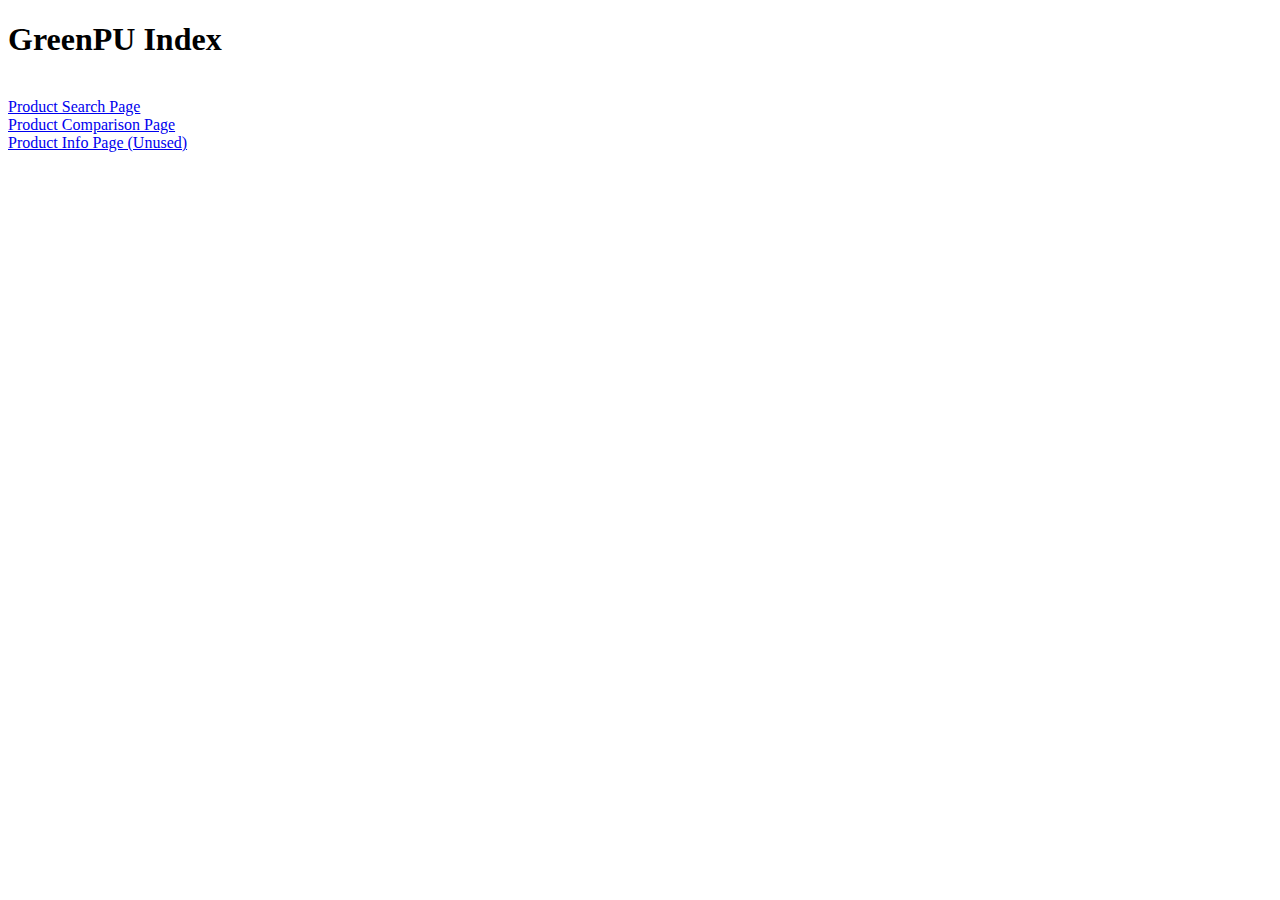
<file: index.html>
<!DOCTYPE html>
<html>
  <body>
    <h1>GreenPU Index</h1>
    <br>
    <a href=".\searchpage.html">Product Search Page</a>
      <br>
    <a href=".\comparepage.html">Product Comparison Page</a>
      <br>
      <a href=".\itempage.html">Product Info Page (Unused)</a>
  </body>
</html>
</file>
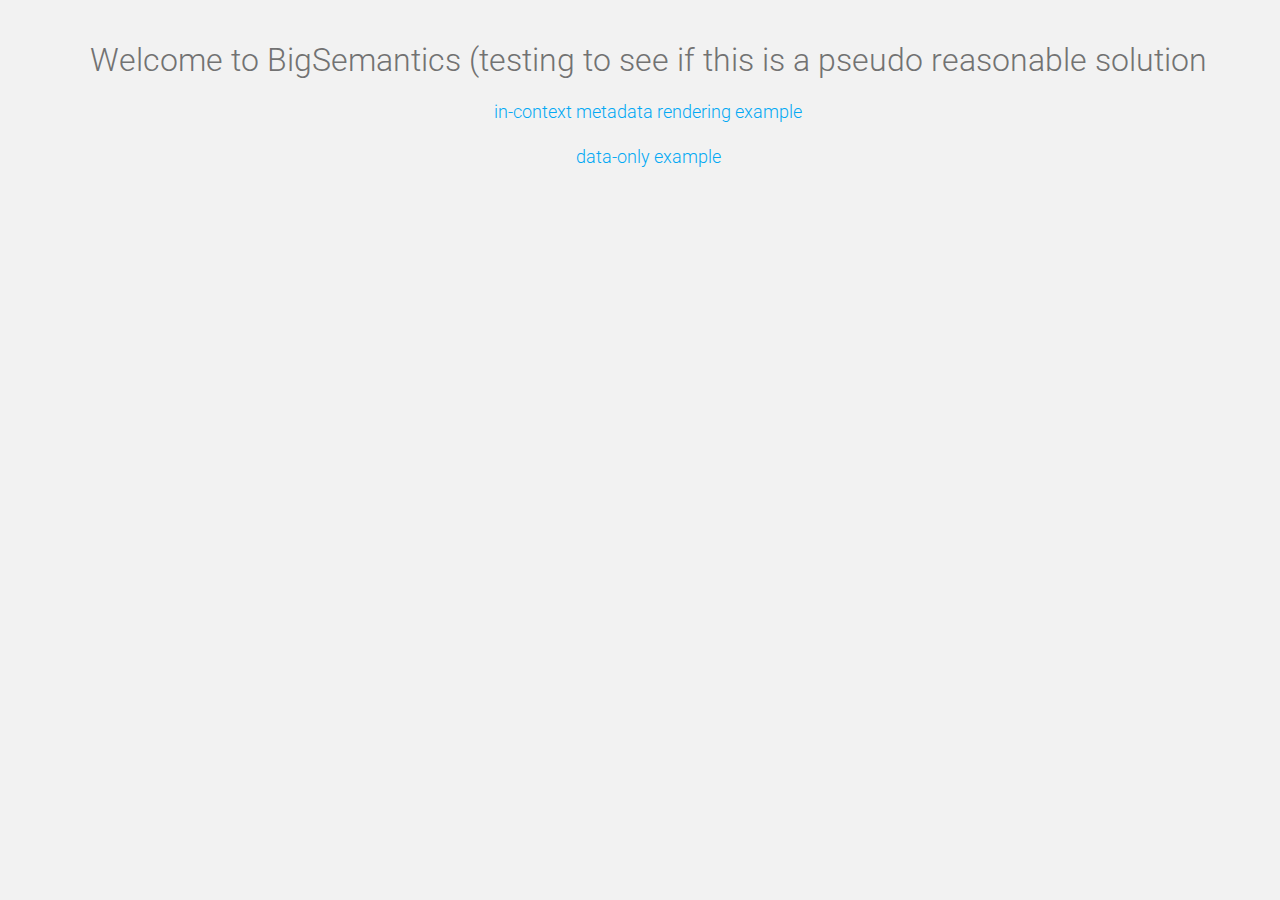
<file: bigSemanticsDemo/semanticsDemo-gh-pages/index.html>
<!DOCTYPE HTML PUBLIC "-//W3C//DTD HTML 4.01 Transitional//EN"

        "http://www.w3.org/TR/html4/loose.dtd">
<html lang="en">

<head>
	<meta http-equiv="content-type" content="text/html; charset=utf-8">
	<title>Simple BigSemantics Demo</title>


	<!--Webpage-specific javascript and CSS includes-->
    <link href="./demo.css" rel="stylesheet" type="text/css">
    <!-- I like the roboto font because it makes me feel like a real developer-->
	<link href='https://fonts.googleapis.com/css?family=Roboto:400,900italic,900,700italic,700,500,400italic,500italic,300italic,300,100italic,100' rel='stylesheet' type='text/css'>


</head>


<!-- Upon the page being loaded, the onLoad function in demo.js will be called-->
<body>

	<h1>Welcome to BigSemantics (testing to see if this is a pseudo reasonable solution</h1>
	<a href="./rendering.html">in-context metadata rendering example</a>
	<a href="./semanticsOnly.html">data-only example</a>

	<div class="callbackMessageHolder" id="priceOutput"></div>

</body>



</html>
</file>
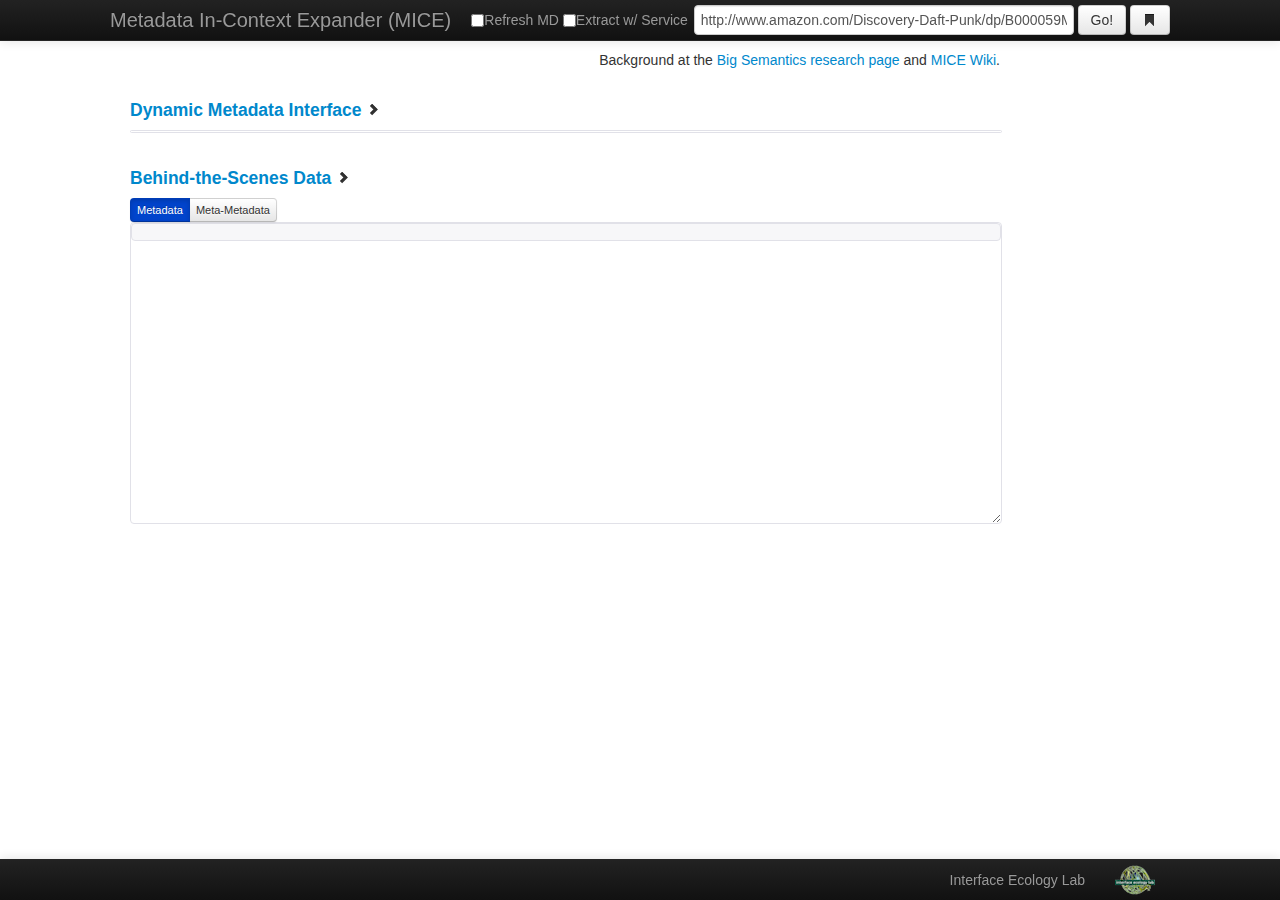
<file: BigSemanticsJavaScript/houseMICE/index.html>
<!DOCTYPE html>
<html lang="en">
  <head>
    <title>Metadata In-Context Expander</title>
    <script>
    	var application_name = "mdc";
    </script>
    
    <!-- CSS! -->
    <link href="css/bootstrap.min.css" rel="stylesheet" media="screen">

    <link href="css/prettify.css" type="text/css" rel="stylesheet" />
    
    <link href="css/mdc.css" rel="stylesheet" media="screen">
    <link href="../renderers/styles/metadataRenderer.css" rel="stylesheet" type="text/css">
    <link href="../renderers/styles/twitterMice.css" rel="stylesheet" type="text/css">
    
	<!--  TweetBubble Stuff, currently ommited due to restructure testing
		
	<link href="../TweetBubble/Plugin/chrome/content_script/css/twitterMice.css" rel="stylesheet" type="text/css"> 

    <script type="text/javascript" src="../TweetBubble/Plugin/chrome/content_script/js/renderingTask.js"></script>
	<script type="text/javascript" src="../TweetBubble/Plugin/chrome/content_script/js/twitterMice.js"></script>
	<script type="text/javascript" src="../TweetBubble/Plugin/chrome/content_script/js/twitterICE.js"></script>
	<script type="text/javascript" src="../TweetBubble/Plugin/chrome/content_script/js/ICE.js"></script>
	-->
    
    <!-- Libaries! -->
    <script src="../libraries/jquery-2.0.0.min.js"></script>
    <script src="../libraries/bootstrap/js/bootstrap.min.js"></script>
    <script type="text/javascript" src="js/prettify.js"></script>
   
   <!-- bsjsCore Files -->
         <script type="text/javascript" src="../bsjsCore/Readyable.js"></script>

   <script type="text/javascript" src="../bsjsCore/BSAutoSwitch.js"></script>   
      <script type="text/javascript" src="../bsjsCore/BSService.js"></script>   

   <script type="text/javascript" src="../bsjsCore/BSExtension.js"></script>   

   <script type="text/javascript" src="../bsjsCore/BSUtils.js"></script>
   <script type="text/javascript" src="../bsjsCore/MetadataTask.js"></script>   
   <script type="text/javascript" src="../bsjsCore/MetadataViewModel.js"></script>
      <script type="text/javascript" src="../bsjsCore/Readyable.js"></script>
      <script type="text/javascript" src="../bsjsCore/Downloader.js"></script>
      <script type="text/javascript" src="../bsjsCore/ParsedURL.js"></script>
      <script type="text/javascript" src="../bsjsCore/Downloader.js"></script>

   <script type="text/javascript" src="../bsjsCore/RepoMan.js"></script>
   
   <!-- Required renderer files -->
    <script type="text/javascript" src="../renderers/interfaceStyle.js"></script>
   <!--
    <script type="text/javascript" src="../renderers/TweetBubbleRenderingTask.js"></script>
    <script type="text/javascript" src="../renderers/TweetBubbleRenderer.js"></script>-->
    
    <script type="text/javascript" src="../renderers/RendererBase.js"></script>
    <script type="text/javascript" src="../renderers/RenderingTask.js"></script>
    <!--<script type="text/javascript" src="../renderers/twitterICE.js"></script>
    <script type="text/javascript" src="../renderers/ICE.js"></script>-->
    
    <script type="text/javascript" src="../renderers/VanillaMICE.js"></script>
	
	<!-- Just the simpl things -->    
	<script type="text/javascript" src="../bsjsCore/simpl/simplBase.js"></script>
	
	<!-- HouseMice specifics -->
    <script type="text/javascript" src="js/mdc.js"></script>

    <script>
    </script>
  </head>
  <body onload="onBodyLoad()">
    <!-- Loading Modal - Doesn't work yet -->
    <div id="loadingModal" class="modal hide fade" tabindex="-1" role="dialog" aria-labelledby="myModalLabel" aria-hidden="true">
      <div class="modal-body">
        <p>Loading</p>
      </div>
    </div>

    <!-- Link Modal -->
    <div id="linkModal" class="modal hide fade" tabindex="-1" role="dialog" aria-labelledby="myModalLabel" aria-hidden="true">
      <div class="modal-header">
        <h3 id="myModalLabel">Link to this Metadata</h3>
      </div>
      <div class="modal-body">
        <p>Copy this link to your clipboard for easy sharing</p>
        <input type="text" class="span5" id="modalLinkValue" placeholder="Type something…">
      </div>
      <div class="modal-footer">
        <button class="btn btn-primary" data-dismiss="modal" aria-hidden="true">Close</button>
      </div>
    </div>

    <!-- Navbar -->
    <div class="navbar navbar-inverse navbar-fixed-top">
      <div class="navbar-inner form-inline">
        <div class="container">
          <a class="brand">Metadata In-Context Expander (MICE)</a>
						
            <form class="navbar-form pull-right" action="" onsubmit="return false;">
              
              <input type="text" size="500" class="span5" id="targetURL" onkeydown="onEnterShowMetadata(event);" value="http://www.amazon.com/Discovery-Daft-Punk/dp/B000059MEK/ref=sr_1_1?s=music&ie=UTF8&qid=1365793732"/>
              <button type="button" class="btn" onclick="showMetadata();">Go!</button>
              <button type="button" class="btn" data-toggle="modal" data-target="#linkModal" onclick="setLinkValue();"><i class="icon-bookmark"></i></button>
            	
            </form>
 						<!-- <div class="checkbox " style="position:relative; top:10px"  title="When checked, the service will not use any cached metadata for a page.">
	                  <label>
	                    <input type="checkbox" name="force_reload" id='force_reload'>Refresh MD
	                    
	                 </label>
             </div> -->
	                  <label style="position:relative; top:10px" title="When checked, the service will not use any cached metadata for a page.">
	                    <input type="checkbox" name="force_reload" id='force_reload' style="position: relative;bottom: 2.5px;" onclick="toggleReload()">Refresh MD
	                    
	                 </label>
			<label style="position:relative; top:10px" title="When checked, always extract with Service.">
	                    <input type="checkbox" name="force_service" id='force_service' style="position: relative;bottom: 2.5px;" onclick="toggleReload()">Extract w/ Service
	                    
	                 </label>
	                
	                
        </div>
          
      </div>
    </div>

    <div class="navbar navbar-inverse navbar-fixed-bottom">
      <div class="navbar-inner">
        <div class="container">
          <ul class="nav pull-right">
            <li><a href="http://ecologylab.net" target="_blank">Interface Ecology Lab</a></li>
            <li><a href="http://ecologylab.net" target="_blank"><img class="nav-img pull-right" src="img/ecologylab.png" /></a></li>
          </ul>
				
        </div>
      </div>
    </div>


    <!-- Content -->
    <div class ="container">
      <div class="row">
        <div class="span9 title right">
          <p>
                    Background at the <a href="http://ecologylab.net/research/bigsemantics/" target="_blank">Big Semantics research page</a> and <a href="https://github.com/ecologylab/BigSemantics/wiki/Metadata-In-Context-Expander-%28MICE%29" target="_blank">MICE Wiki</a>.</p>
        </div>
      </div>

      <div class="row">
        <div class="span9 title">
          <h4>
            <a id="moreMice" data-toggle="collapse" data-target="#miceDrop">Dynamic Metadata Interface 
            </a> 
            <i id="moreMiceIcon" class="icon-chevron-right"></i>

          </h4>

          <div id="miceDrop" class="collapse in">
						<p class="left">
Click a plus sign to expand metadata. If the initial document lacks data for the nested field, MICE will make an AJAX call to <a href="https://github.com/ecologylab/BigSemantics/wiki/Use-BigSemantics-Service" target="_blank">the BigSemantics service</a>. It will present this data amidst the enclosing object, expanding information without losing context as a typical web page would.
Click hyperlinks within the metadata to open connected web pages.
            </p>

						<p class="left">
In BigSemantics, curators and developers author <i>wrappers</i> in the <a href="http://ecologylab.net/research/publications/metaMetadataCIKM.pdf" target="_blank">Meta-Metadata</a> language to specify data structure, extraction rules, and presentation guidelines for metadata.
Wrappers can be reused and extended as types, in a polymorphic metadata type system, such as the <a target="_blank" href="https://www.google.com/url?q=https%3A%2F%2Fgithub.com%2Fecologylab%2FBigSemanticsWrapperRepository%2Fblob%2Fmaster%2FBigSemanticsWrappers%2FMmdRepository%2Fmmdrepository%2FrepositorySources%2FscholarlyArticle.xml&amp;sa=D&amp;sntz=1&amp;usg=AFQjCNFvWzR2lCUFn50Y2qZUqXSAzBZ5Dw">scholarly_article</a>, which is extended by <a target="_blank" href="https://www.google.com/url?q=https%3A%2F%2Fgithub.com%2Fecologylab%2FBigSemanticsWrapperRepository%2Fblob%2Fmaster%2FBigSemanticsWrappers%2FMmdRepository%2Fmmdrepository%2FrepositorySources%2FacmPortal.xml&amp;sa=D&amp;sntz=1&amp;usg=AFQjCNHuGhZ4woAlVqG_TIBU4nvaJ7BAiw">acm_portal</a> and <a target="_blank" href="https://www.google.com/url?q=https%3A%2F%2Fgithub.com%2Fecologylab%2FBigSemanticsWrapperRepository%2Fblob%2Fmaster%2FBigSemanticsWrappers%2FMmdRepository%2Fmmdrepository%2FrepositorySources%2FscienceDirect.xml&amp;sa=D&amp;sntz=1&amp;usg=AFQjCNET0hjJH7BGXIHsofWC4_7UfD6Tlw">science_direct</a>.
            </p>

<p class="left">BigSemantics includes <a target="_blank" href="https://github.com/ecologylab/BigSemantics/wiki#wiki-Wrapper_Repository">a growing wrapper repository</a> of supported websites, including <a target="_blank" href="http://ecologylab.net/research/bigsemantics/MICE/index.html?url=http://dl.acm.org/citation.cfm?id=1121979">ACM Digital Library</a>, <a target="_blank" href="http://ecologylab.net/research/bigsemantics/MICE/index.html?url=http://www.amazon.co.uk/gp/product/B007VBGTX8/">Amazon Product</a>, <a target="_blank" href="http://ecologylab.net/research/bigsemantics/MICE/index.html?url=http://www.imdb.com/title/tt1707386">IMDb</a>, <a target="_blank" href="http://ecologylab.net/research/bigsemantics/MICE/index.html?url=http://www.tripadvisor.com/Hotel_Review-g187147-d269966-Reviews-Hotel_Luxembourg_Parc-Paris_Ile_de_France.html">TripAdvisor</a>, and <a target="_blank" href="http://ecologylab.net/research/bigsemantics/MICE/index.html?url=http://en.wikipedia.org/wiki/Pablo_Picasso">Wikipedia</a>. Try your own web pages in the top bar!</p>

<p class="left">If you have a favorite website that is not currently wrapped, consider <a target="_blank" href="https://github.com/ecologylab/BigSemanticsWrapperRepository">forking us on github</a>, <a target="_blank" href="https://github.com/ecologylab/BigSemantics/wiki">writing your own wrappers</a>, and <a target="_blank" href="https://help.github.com/articles/using-pull-requests">making a pull request</a>.</p>

          </div>

        </div>
      </div>
      <!-- http://jsfiddle.net/KJQ9K/ -->

      <!-- old layout
        <div class="row">
          <div class="span6 content" id="mdcIce"></div>
          <div class="span6 content" id="mdcJson">
            <pre class="prettyprint languague-css" id="mdcJsonPP"></pre>
          </div>
        </div> 
      -->
      <div class="row">
        <div class="span9 content" id="mdcIce"></div>
      </div> 

      <div class="row" id="scenesTitle">
        <div class="span9 title">
          <h4>
            <a id="moreData" data-toggle="collapse" data-target="#dataDrop">
              Behind-the-Scenes Data
            </a>
            <i id="moreDataIcon" class="icon-chevron-right"></i>
          </h4>

          <div class="btn-group" data-toggle="buttons-radio">
            <button type="button" id="mdJsonButton" class="btn btn-mini btn-primary active">Metadata</button>
            <button type="button" id="mmdJsonButton" class="btn btn-mini">Meta-Metadata</button>
          </div>

					<div id="dataDrop" class="collapse in">

<p class="left">
The Metadata tab shows metadata extracted via <a target="_blank" href="https://github.com/ecologylab/BigSemantics/wiki/Use-BigSemantics-Service">the BigSemantics Service</a> in JSON, using a wrapper from the repository, for the given URL.
The wrapper, authored in the Meta-Metadata language, defines the data structure, extraction rules, and presentation guidelines for corresponding metadata.
The wrapper shown here contains nested structures inherited from its base types; see <a target="_blank" href="https://github.com/ecologylab/BigSemantics/wiki#wiki-Wrapper_Repository">the wrapper repository</a> for their original forms, and <a target="_blank" href="https://github.com/ecologylab/BigSemantics/wiki">the BigSemantics wiki</a> for how to author them.
</p>


          </div>   

        </div>
      </div>

      <div class="row">
        <div class="span9 content" id="mdcJson">
          <pre class="prettyprint languague-css" id="mdcJsonPP"></pre>
        </div>
      </div> 
      
       </div>

    <script>
    MICE.initialize();
    </script>

  </body>
</html>
</file>
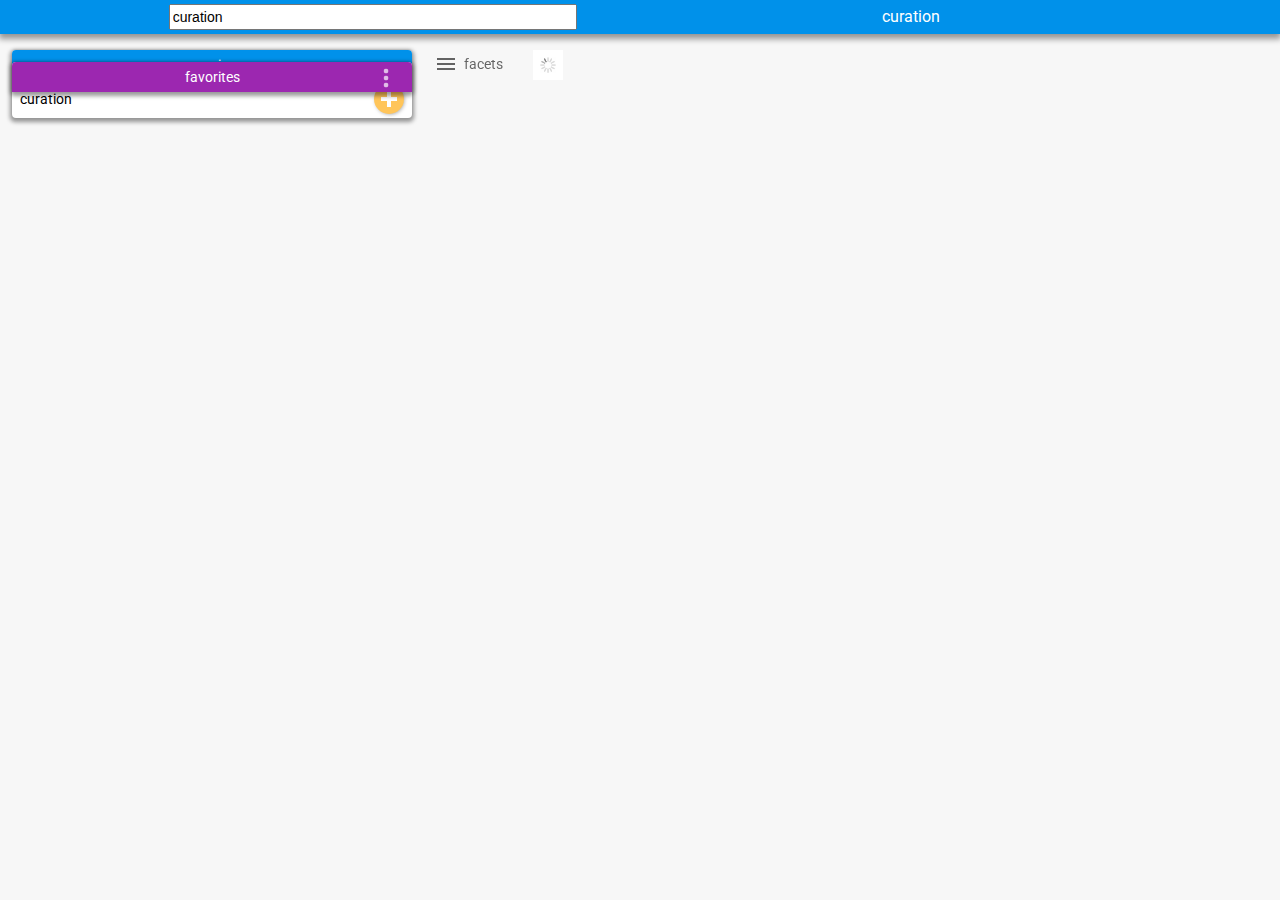
<file: BigSemanticsJavaScript/mink/index.html>
<!DOCTYPE html>
<html lang="en">
  <head>
    <title>Mink Renderer Test</title>
    <script>
    	var application_name = "mdc";
    </script>
    
    <!-- CSS! -->
<meta name="viewport" content="width=device-width, initial-scale=1">
<link href="https://fonts.googleapis.com/icon?family=Material+Icons"
      rel="stylesheet">

    <link href="css/prettify.css" type="text/css" rel="stylesheet" />
   <link href="http://roboto-webfont.googlecode.com/svn/trunk/roboto.all.css" rel="stylesheet" type="text/css">
    <link href="../renderers/styles/metadataRenderer.css" rel="stylesheet" type="text/css">
    <link href="../renderers/styles/minkRenderer.css" rel="stylesheet" type="text/css">
    <link href="./css/material.css" rel="stylesheet" type="text/css">

	<!--  TweetBubble Stuff, currently ommited due to restructure testing
	
	<link href="../TweetBubble/Plugin/chrome/content_script/css/twitterMice.css" rel="stylesheet" type="text/css"> 


    <script type="text/javascript" src="../TweetBubble/Plugin/chrome/content_script/js/renderingTask.js"></script>
	<script type="text/javascript" src="../TweetBubble/Plugin/chrome/content_script/js/twitterMice.js"></script>
	<script type="text/javascript" src="../TweetBubble/Plugin/chrome/content_script/js/twitterICE.js"></script>
	<script type="text/javascript" src="../TweetBubble/Plugin/chrome/content_script/js/ICE.js"></script>
	-->
    <!-- Libaries! -->
       <script type="text/javascript" src="../bsjsCore/hashmap.js"></script>

    <script src="../libraries/jquery-2.0.0.min.js"></script>
    <script src="../libraries/bootstrap/js/bootstrap.min.js"></script>
    <script type="text/javascript" src="js/prettify.js"></script>
   <!-- bsjsCore Files -->
      <script type="text/javascript" src="../bsjsCore/ParsedURL.js"></script>
         <script type="text/javascript" src="./js/material.js"></script>

         <script type="text/javascript" src="../bsjsCore/Readyable.js"></script>
<script type="text/javascript" src="../bsjsCore/BSUtils.js"></script>
   <script type="text/javascript" src="../bsjsCore/MetadataViewModel.js"></script>
   <script type="text/javascript" src="../bsjsCore/RepoMan.js"></script>
      <script type="text/javascript" src="../bsjsCore/BSExtension.js"></script>

   <script type="text/javascript" src="../bsjsCore/Extractor.js"></script>
   <script type="text/javascript" src="../bsjsCore/Downloader.js"></script>

   <script type="text/javascript" src="../bsjsCore/BigSemantics.js"></script>
   <script type="text/javascript" src="../bsjsCore/BSAutoSwitch.js"></script>
   <script type="text/javascript" src="../bsjsCore/BSService.js"></script>

   <script type="text/javascript" src="../bsjsCore/FieldOps.js"></script>

   <!-- Required renderer files -->
    <script type="text/javascript" src="../renderers/interfaceStyle.js"></script>
    
    <script type="text/javascript" src="../renderers/RendererBase.js"></script>
    <script type="text/javascript" src="../renderers/RenderingTask.js"></script>
    <script type="text/javascript" src="../renderers/minkSemantics.js"></script>
    <script type="text/javascript" src="../renderers/MinkRenderingTask.js"></script>    
        <script type="text/javascript" src="../renderers/VanillaMICE.js"></script>
    
        <script type="text/javascript" src="../renderers/minkRenderer.js"></script>
                        <script type="text/javascript" src="../bsjsCore/citeproc/xmldom.js"></script>

                <script type="text/javascript" src="../bsjsCore/citeproc/citeproc.js"></script>

        <script type="text/javascript" src="../bsjsCore/citeproc/BibTexDocument.js"></script>
        <script type="text/javascript" src="../bsjsCore/citeproc/BibTexGenerator.js"></script>

	<!-- Just the simpl things -->    
	<script type="text/javascript" src="../bsjsCore/simpl/simplBase.js"></script>

        <script type="text/javascript" src="./js/piles.js"></script>
        <script type="text/javascript" src="./js/explorationSpace.js"></script>
        <script type="text/javascript" src="./js/query.js"></script>
         <script type="text/javascript" src="./js/cards.js"></script>
         <script type="text/javascript" src="./js/facets.js"></script>

        <script type="text/javascript" src="./js/minkApp.js"></script>
    <link href="./css/minkApp.css" type="text/css" rel="stylesheet" />

    <script>
       </script>
  </head>
  <body onload="onBodyLoad()">
    
    
    <div class ="minkAppContainer" id="minkAppContainer" initurl="http://www.amazon.com/Apple-iPhone-Factory-Unlocked-Jailbroken/dp/B008VUNRZQ/ref=sr_1_1?ie=UTF8&qid=1442245975&sr=8-1&keywords=3gs">
    	
 
    <div class="minkToolbar material" id="minkToolbar"><div class="leftPlaceholder"></div><div onclick="minkApp.goBackHandler()" class="minkBackButton"><img src="../renderers/images/mink/back-icon.png"></img></div> 
    		 
    		 <input type="text" class="minksearchbox" id="targetURL" onkeydown="onEnterShowMetadata(event);" value="curation"/>
<div id='contextTitle' class='contextTitle'></div><div onclick="minkApp.goForwardsHandler()" class="minkForwardButton"><img src="../renderers/images/mink/back-icon.png"></img></div><div class="rightPlaceholder"></div></div>
  
    <div class="minkCenterRow"> 
	
    		<div class="queryFavColumn">
    			
    				 <div class='minkQueries material' id='minkQueries'>
    		 	<div class="queryLabel">queries</div>
    		 	
    		 </div>
    			   <div class="minkFavorites material" id="minkFavorites">
    		 <div class="minkFaveHeader"> <div class="favLabel">favorites</div> <div class="minkFavoritesMenu" id="minkFavoritesMenu" onclick="minkApp.favoritesMenuHandler(event)" ><img style="height: 28px"src="./img/dots.png"></img></div>
    		 </div></div>
    		</div>
    	   <div class="minkFacetColumn collapsed"><div class="facetMenuHeader" onclick="minkApp.toggleFacetsMenuHandler(event)" ><img class="minkFacetMenuOpen" id="minkFacetMenuOpen" src="./img/ic_menu_black_24dp_2x.png"></img><div class="facetMenuHeaderText">facets</div></div>

         <div class="facetMenuItems collapsed">
           <div class='minkFacetMenuItem'>
              <div class="minkFacetMenuItemHeader" onclick="minkApp.toggleFacetItemHandler(event)"><div class="minkFacetMenuIconContainer"><img class="minkFacetMenuIcon" src="./img/ic_date_range_black_24dp_2x.png"></img></div><div class="minkFacetMenuLabel">Year Range</div></div>
              <div class="minkFacetMenuItemContent">
                <input type="number" min="1000" max="3000" class="minkFacetYear" onkeydown="minkApp.handleFacetKeydown(event)" value="1000" id="startYear"></input> -  <input min="1000" max="3000" onkeydown="minkApp.handleFacetKeydown(event)" type="number" class="minkFacetYear"  value="3000"id="endYear">

              </div>
            </div>

            <div class='minkFacetMenuItem' style="display: none">
              <div class="minkFacetMenuItemHeader" onclick="minkApp.toggleFacetItemHandler(event)" ><div class="minkFacetMenuIconContainer"><img class="minkFacetMenuIcon" src="./img/ic_filter_list_black_24dp_2x.png"></img></div><div class="minkFacetMenuLabel">Keyword</div></div>
              <div class="minkFacetMenuItemContent">
                  <input type="text" class="minkFacetKeyword" id="facetkeyword" onkeydown="minkApp.handleFacetKeydown(event)"></input>

                </div>
              </div>
            <div class='minkFacetMenuItem'>
               <div class="minkFacetMenuItemHeader" onclick="minkApp.handleFacetEntry(event)" ><div class="minkFacetMenuIconContainer"><img class="minkFacetMenuIcon" src="./img/ic_check_black_24dp_2x.png"></img></div><div class="minkFacetMenuLabel">Apply</div></div>
            </div>
            
            <div class='minkFacetMenuItem hidden' id="removeFacets">
               <div class="minkFacetMenuItemHeader" onclick="minkApp.handleFacetRemoval(event)" ><div class="minkFacetMenuIconContainer"><img class="minkFacetMenuIcon" src="./img/ic_cancel_black_24dp_2x.png"></img></div><div class="minkFacetMenuLabel">Unfilter</div></div>
            </div>
            
            <div class='minkFacetMenuItem hidden'>
               <div class="minkFacetsRemovedIndicator" id="minkFacetsRemovedIndicator"></div>
            </div>


            </div>
            
         </div>
    		 <div class='minkColumns' id="minkColumns">    <div class="minkColumn" column="1" id="minkC1">
    </div>
  </div></div>
    

     

     
      
       </div>


  </body>
</html>
</file>
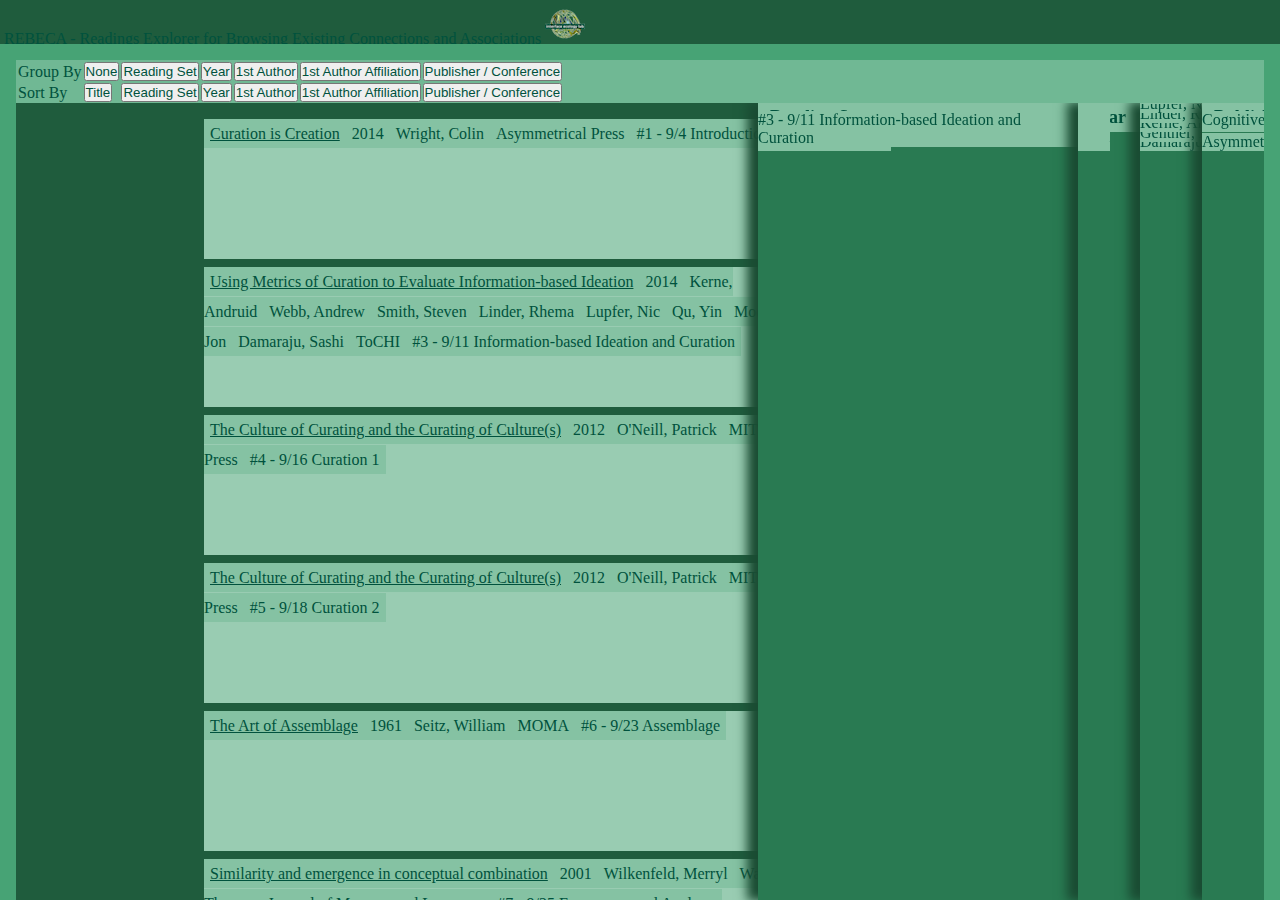
<file: BigSemanticsJavaScript/projectPlayground/rebeca/index.html>
<!DOCTYPE html>
<html lang="en">
  <head>
    <title>REBECA - Readings Explorer for Browsing Existing Connections and Associations</title>
   
    <!-- CSS! -->
    <link href="imSoFancy.css" rel="stylesheet" type="text/css">

    <!-- Scripts! -->
	
	<script type="text/javascript" src="data/curationCourse/authors.js"></script>
	<script type="text/javascript" src="data/curationCourse/papers.js"></script>	

    <script type="text/javascript" src="rebeca.js"></script>
    <script type="text/javascript" src="firstThingsFirstImTheListest.js"></script>
    <script type="text/javascript" src="timeAfterTime.js"></script>


  </head>
  <body>

    <!-- Navbar -->
    <div id="headband">
    	
    	<a class="brand">REBECA - Readings Explorer for Browsing Existing Connections and Associations</a>
         
         <a href="http://ecologylab.net" target="_blank"><img src="img/ecologylab.png" /></a>
    </div>
    

    <!-- Content -->
    <div id="content">
            
            <!-- Controls - controls for the presentation of the readings-->
            <div id="controls">
            	<table class="controlsTable">
            		<!--
            		<tr id="controls_viewRow">
            			<td>
            				<span class="label">Perspective</span>
            			</td>
            			<td>
            				<button class="controlButton">List</button>
            			</td>
            			
            			<td>
            				<button class="controlButton">Timeline</button>
            			</td>
            			     			
            		</tr>
            		-->       
            		<tr id="controls_groupRow">
            			<td>
            				<span class="label">Group By</span>
            			</td>
            			<td>
            				<button class="controlButton" onclick="">None</button>
            			</td>            			
            			<td>
            				<button class="controlButton">Reading Set</button>
            			</td>
            			<td>
            				<button class="controlButton">Year</button>
            			</td> 
            			<td>
            				<button class="controlButton">1st Author</button>
            			</td>
            			<td>
            				<button class="controlButton">1st Author Affiliation</button>
            			</td>  
            			<td>
            				<button class="controlButton">Publisher / Conference</button>
            			</td>    
            		</tr>
            		
            		<tr id="controls_sortRow">
            			<td>
            				<span class="label">Sort By</span>
            			</td>  
            			<td>
            				<button class="controlButton" onclick="REBECA.sortBy('title');" >Title</button>
            			</td>
            			<td>
            				<button class="controlButton" onclick="REBECA.sortBy('readingSet');" >Reading Set</button>
            			</td>
            			<td>
            				<button class="controlButton" onclick="REBECA.sortBy('year');" >Year</button>
            			</td> 
            			<td>
            				<button class="controlButton" onclick="REBECA.sortBy('author');" >1st Author</button>
            			</td>
            			<td>
            				<button class="controlButton" onclick="REBECA.sortBy('affiliation');" >1st Author Affiliation</button>
            			</td>  
            			<td>
            				<button class="controlButton" onclick="REBECA.sortBy('publisher');" >Publisher / Conference</button>
            			</td>        	
            		</tr>
            		
            		
            		
            	</table>
            	
   			</div>
   			
   			
   			<div id="loader">
            	
   			</div>
   			
   			<!-- The Stage - for the reading visualizations -->
            <div id="theStage">
            	
            	
   			</div>
            
    </div>

    <script>
    	REBECA.initialize();
    </script>

  </body>
</html>
</file>
<file: bigSemanticsDemo/semanticsDemo-gh-pages/demo.css>
body{
	width: 100%;
	display: flex;
	flex-direction: column;
	align-items: center;
	margin-top: 20px;
	    background-color: rgba(0,0,0, .05);
}

h3{
    font-family: 'Roboto', sans-serif;
    color: #727272;
    font-weight: 300;
}
a{
	
	font-family: 'Roboto', sans-serif;
	color: #03A9F4;
	font-weight: 300;
	font-size: 18px;
	margin-bottom: 24px;
	text-decoration: none;


}

h1{
    font-family: 'Roboto', sans-serif;
    color: #727272;
    font-weight: 300;}

.renderingContainer{
	box-shadow: 0px 0px 5px 0px rgba(0,0,0,.25);
    border-radius: 4px;
    background-color: white;

}
.callbackMessageHolder{
	font-family: 'Roboto', sans-serif;
    color: #727272;
    font-size: 18px;
    font-weight: bold;
}

.youtubeThumbnail{
	max-width: 500px;

}
.youtubeThumbnail:hover{
	cursor: pointer;
}
#youtubeOutput{
	display: flex;
    flex-direction: column;
    align-items: center;
 	box-shadow: 0px 0px 5px 0px rgba(0,0,0,.25);
    border-radius: 4px;

}
#viewCont{
	line-height: 40px
}
.loadingGifOfDoom{
	width: 30px;
	height: 30px;
</file>
<file: BigSemanticsJavaScript/houseMICE/css/prettify.css>
.com { color: #93a1a1; }
.lit { color: #195f91; }
.pun, .opn, .clo { color: #93a1a1; }
.fun { color: #dc322f; }
.str, .atv { color: #D14; }
.kwd, .prettyprint .tag { color: #1e347b; }
.typ, .atn, .dec, .var { color: teal; }
.pln { color: #48484c; }

.prettyprint {
  padding: 8px;
  background-color: #f7f7f9;
  border: 1px solid #e1e1e8;
}
.prettyprint.linenums {
  -webkit-box-shadow: inset 40px 0 0 #fbfbfc, inset 41px 0 0 #ececf0;
     -moz-box-shadow: inset 40px 0 0 #fbfbfc, inset 41px 0 0 #ececf0;
          box-shadow: inset 40px 0 0 #fbfbfc, inset 41px 0 0 #ececf0;
}

/* Specify class=linenums on a pre to get line numbering */
ol.linenums {
  margin: 0 0 0 33px; /* IE indents via margin-left */
}
ol.linenums li {
  padding-left: 12px;
  color: #bebec5;
  line-height: 20px;
  text-shadow: 0 1px 0 #fff;
}
</file>
<file: BigSemanticsJavaScript/houseMICE/css/mdc.css>
/* Old layout
div.span6.content {
	-webkit-border-radius: 4px;
	-moz-border-radius: 4px;
	border-radius: 4px;

    height: 600px !important;
    overflow: auto;
}
*/

div#loadingModal {
	margin-right: auto;
	margin-left: auto;
	width: 100px;
}

div#scenesTitle {
	padding-top: 15px;
}

div#mdcJson.span9 {
	height: 300px;
	resize: both;
	border-radius: 4px;
	/*padding-bottom: 100px;*/
	margin-bottom: 100px;

}
.toggle{
	vertical-align: middle;
}
div.collapse {
	min-width: 870px !important;

	background-color: #F7F7F9;
	-webkit-border-radius: 4px;
	-moz-border-radius: 4px;
	border-radius: 4px;
	/*border: 1px solid #E1E1E8;*/
}

i#moreMiceIcon, i#moreDataIcon {
	vertical-align: 0% !important;
}

div.collapse > p {
	margin-bottom: 0px;
}

div.span9.content {
	min-width: 870px !important;
	overflow: auto;

	-webkit-border-radius: 4px;
	-moz-border-radius: 4px;
	border-radius: 4px;
	border: 1px solid #E1E1E8;
}

img.nav-img {
	margin-top: -10px;
}

div#mdcIce.span9 {
	/*border: 1px solid #E1E1E8;*/
	background-color: white;
}

div.span9.title {
	/*padding-bottom: 5px;*/
	margin-top: 10px;
}

body { 
    padding-top: 40px; 
}

p.left{
	text-align:left;
	padding: 5px;
	padding-top: 8px;
}

div.right {
	width: 870px;
	text-align: right;
}

.row {
	margin: 0;
}
/* CSS for Syntax Highlighting */
.string { color: #859900; }
.number { color: #cb4b16; }
.boolean { color: #268bd2; }
.null { color: #d33682; }
.key { color: #dc322f; }
​
</file>
<file: BigSemanticsJavaScript/renderers/styles/metadataRenderer.css>
@media all{
.ecologylab-metadataRendering {
    background: #EEE;
    border-radius: 8px;
    border: 1px solid gray;
    margin: 8px;
    padding: 8px;
    min-width: 640px;
}
.ecologylab-facetLabel{
	float:left;
}
.ecologylab-metadataContainer {

    font-size: 10px;
    font-weight: 300;

    border-top-right-radius: 8px;
    border-bottom-right-radius: 8px;
    border-bottom-left-radius: 8px;
    min-width: 640px;

    line-height: 15px;

    position: relative;

}

.ecologylab-metadataTableDiv {
    display: table;

    font-size: 12px;
    white-space: normal;
    overflow: scroll;
    text-overflow: ellipsis;

    border-spacing: 0px;
    border-collapse:collapse;
    margin: 0px;
}

.ecologylab-metadataRow {
    display: table-row;

    border-bottom: 1px solid #ccc;
    margin-bottom: 0px;
}

.ecologylab-metadataTable {
    margin: 0px 4px 0px 6px;
    width: 100%;
    table-layout: fixed;

}

.ecologylab-metadataTable tr{
    width:100%;
    display: table;
}

.ecologylab-metadataContainer tr{
    border-bottom: 1px solid #ccc;
    margin-bottom: 0px;
}

.ecologylab-metadataContainer p{
    padding: 0px;
    margin: 0px;
}

.ecologylab-metadataContainer table{
    font-size: 12px;

    white-space: normal;
    overflow: scroll;
    text-overflow: ellipsis;

    table-layout: fixed;
    border-spacing: 0px;
    border-collapse:collapse;

    margin: 0px;
}

.ecologylab-metadataContainer table .ecologylab-metadata_h1{
    font-weight: 700;
	}

.ecologylab-metadataContainer table .ecologylab-metadata_bold{
    font-weight: 700;
	}

.ecologylab-metadataContainer table .ecologylab-metadata_normal{
    font-weight: 300;
}

.ecologylab-metadataContainer .ecologylab-metadataTableDiv .ecologylab-metadata_italic{
    font-style: italic;
}

.ecologylab-metadataContainer .ecologylab-metadataTableDiv .ecologylab-metadata_bolditalic{
    font-style: italic;
    font-weight: 700;
}

.ecologylab-metadataContainer .ecologylab-fieldLabel{
    white-space: nowrap;
    color: #808080;
    vertical-align: top;
    text-align: right;
    pointer-events: none;
    padding: 2px;
    font-family: arial, sans-serif;
    margin-left: 6px;
    margin-right: 8px;
    width: 100%;
}

.ecologylab-metadataContainer .ecologylab-fieldLabelImage{
    width: 35px;
    height: 35px;
    max-width: 100px;
    padding-left: 3px;
}

.ecologylab-metadataContainer .ecologylab-fieldValue.google_query{
    color: royalblue;
    font-weight: bold;
    font-size: 14px;
    text-transform: capitalize;
}
.ecologylab-fieldValue.google_link{
    color: #006621;
    font-weight: bold;

}
.ecologylab-fieldValue.google_search_result{
	font-weight: bold;
	font-size: 14px;

}
.ecologylab-metadataContainer .ecologylab-fieldValue{
    white-space: normal;
    text-align: left;
    vertical-align: middle;
    text-overflow: ellipsis;
    color: black;
  line-height: 15px;
    font-family: arial, sans-serif;
    padding: 3px 8px;
}
.ecologylab-fieldValue.metadata_h1{
		  vertical-align: text-bottom;

}
.ecologylab-metadataContainer .ecologylab-favicon{
    width: 16px;
    height: 16px;
    padding: 2px 0px 1px 8px;
}

.ecologylab-metadataContainer .ecologylab-faviconICE{
    width: 16px;
    height: 16px;
    padding: 2px 0px 1px 8px;
}

.ecologylab-metadataContainer .ecologylab-labelCol{
    display: table-cell;
    vertical-align: top;
    text-align: right;
    padding-right: 10px;
    padding-bottom: 1px;
    padding-top: 1px;
    width: 20px;
}


.ecologylab-metadataContainer .ecologylab-labelCol .ecologylab-noShow{
    display: none;
}
.ecologylab-noShow{
    display: none;
}
.ecologylab-metadataContainer .ecologylab-valueCol{
    display: table-cell;
    vertical-align: top;
    text-align: left;
    margin: 0px;
    padding: 0px;
    width: auto;
}

.ecologylab-metadataContainer a{
    color: black;
    font-size: 13px;
}

.ecologylab-metadataContainer a:hover{
    color: gray;
}

.ecologylab-metadataContainer .ecologylab-fieldLabelContainer{
    color: #808080;

    border-top-left-radius: 8px;
    border-bottom-left-radius: 8px;

    width: auto;
    min-height: 19px;
}

.ecologylab-metadataContainer .ecologylab-fieldLabelContainerOpened{
    color: #888;

    border-top-left-radius: 8px;
    border-bottom-left-radius: 8px;

    width: auto;
    min-height: 17px;
    margin-right: -3px;

    border-left: 3px solid rgb(122, 122, 122);
}

.ecologylab-metadataContainer .ecologylab-fieldValueContainer{


    border-top-right-radius: 8px;
    border-bottom-right-radius: 8px;

    width: auto;
    max-width: 540px;
    min-height: 19px;
    height: 19px;
    text-overflow: ellipsis;
    overflow: hidden;

    transition: height 0.3s;
    -moz-transition: height 0.3s; /* Firefox 4 */
    -webkit-transition: height 0.3s; /* Safari and Chrome */
    -o-transition: height 0.3s; /* Opera */
}

.ecologylab-metadataContainer .ecologylab-fieldValueContainer:hover{
    height: auto;
}

.ecologylab-metadataContainer .ecologylab-fieldValueImage{
	height: auto;
	max-width: 100%;
}

.ecologylab-metadataContainer .ecologylab-fieldValueContainerInstagramPostImage{
	height: 500px;
}

.ecologylab-metadataContainer .ecologylab-fieldChildContainer{

    border-top-right-radius: 8px;
    border-bottom-right-radius: 8px;
    border-bottom-left-radius: 8px;

    width: auto;
    min-height: 19px;
    text-overflow: ellipsis;

    padding-left: 8px;
}

.ecologylab-metadataContainer .ecologylab-fieldCompositeContainer{

    border-top-right-radius: 8px;
    border-bottom-right-radius: 8px;
    border-bottom-left-radius: 8px;

    width: auto;
    min-height: 19px;
    text-overflow: ellipsis;

    padding-left: 8px;
}

.ecologylab-metadataContainer .ecologylab-expandButton{
    width: 18px;
    height: 18px;
    border-radius: 8px;
    float: left;
    margin: 1px 4px 1px 4px;
    background: rgb(213, 228, 209);
}
.ecologylab-metadataContainer .ecologylab-expandButton:hover{
    background: rgb(134, 155, 128);
    cursor: pointer;
}

.ecologylab-metadataContainer .ecologylab-collapseButton{
    width: 18px;
    height: 18px;
    border-radius: 8px;
    float: left;
    margin: 1px 4px 1px 4px;
    background: rgb(230, 200, 200);
}
.ecologylab-metadataContainer .ecologylab-collapseButton:hover{
    background: rgb(194, 152, 152);
    cursor: pointer;
}

.ecologylab-metadataContainer .ecologylab-expandSymbol{
    position: absolute;
    background: #ACACAC;
    width: 2px;
    height: 12px;
    margin: 3px 7px 2px 8px;
    pointer-events: none;
}

.ecologylab-metadataContainer .ecologylab-collapseSymbol{
    position: absolute;
    background: #ACACAC;
    width: 12px;
    height: 2px;
    margin: 8px 2px 7px 3px;
    pointer-events: none;
}

.ecologylab-metadataContainer .ecologylab-openedSymbol{
    position: relative;
    top: 2px;
    left: 2px;
    width: 8px;
    height: 8px;
    border-radius: 6px;
    border: 2px solid darkgray;
}

.ecologylab-metadataContainer .ecologylab-loadingRow{
    border-radius: 8px;
    height: 15px;
    margin-bottom: 4px;
    padding: 2px 16px 2px 8px;
    white-space: nowrap;
}

.ecologylab-metadataContainer .ecologylab-nestedPad{
    padding: 0px;
    border-left: 1px solid #ccc;
}

.ecologylab-metadataContainer .ecologylab-citeULikeButton:hover {
    cursor: pointer;
}

.ecologylab-metadataContainer .ecologylab-citeULikeButton:hover img {
    background: #8AA615;
}

.ecologylab-metadataContainer .ecologylab-citeULikeButton img{
    width: 22px;
    height: 18px;
    background: white;
    border-radius: 6px;
    margin-left: 6px;
    margin-right: 6px;
    padding: 0px;
    padding-left: 6px;
    padding-right: 6px;
}

.ecologylab-lineCanvas {
    width: 100%;
    height: 100%;
    position: absolute;
    top: 0px;
    left: 0px;
    pointer-events: none;
    background: rgba(0, 0, 100, 0.0);
}

#ecologylab-content {
    position: relative;
}

#ecologylab-bigLineCanvas {
    width: 100%;
    height: 100%;
    position: absolute;
    top: 0px;
    left: 0px;
    pointer-events: none;
    background: rgba(0, 0, 100, 0.0);
}

.ecologylab-hidden {
    display: none;
}

.ecologylab-moreButton {
    border-radius: 4px;
    background: #ccc;
    padding: 2px 6px;
}

.ecologylab-moreButton:hover {
    cursor: pointer;
    background: #bbb;
}

.ecologylab-tabbedICEContainer {

}

.ecologylab-tabMaster {

}

.ecologylab-tabParent {

}

.ecologylab-tabLabel {
    position: absolute;
    background: #282828;
    left: -31px;
    width: 64px;
    height: 18px;
    padding: 2px 4px 2px 10px;
    border-bottom-left-radius: 12px;
    border-top-left-radius: 12px;
    border: 1px solid gray;
    border-right-color: white;
    color: white;
}


.ecologylab-tabLabel:hover {
    cursor: pointer;
    background: #ccc;
    color: white;
    font-weight: 800;
}

.ecologylab-tabLabel .ecologylab-hidden {
    display: none;
}

.ecologylab-tabLabel span{
    position: absolute;
    left: 27px;
}

.ecologylab-tabLabel .ecologylab-refreshButton{
    height: 16px;
    width: 16px;
    position: absolute;
    background: #aaa;
    border-radius: 10px;
    padding: 2px;
    margin: -1px;
    left: 3px;
    opacity: 0.8;
}

.ecologylab-tabLabel .ecologylab-refreshButton:hover{
    background: #777;
    opacity: 1.0
}

.ecologylab-tabValue {

}

.ecologylab-metadata_h1{
	font-weight: bold;
}

.ecologylab-clippingFieldsTable {

}
p{

}

}
</file>
<file: BigSemanticsJavaScript/renderers/styles/twitterMice.css>
.twMetadataContainer {

    font-size: 13px;
    /*font-weight: 100;*/
    	
	border-top-right-radius: 8px;
	border-bottom-right-radius: 8px;
	border-bottom-left-radius: 8px;
	width: 550px;
	
	line-height: 15px;
	
	position: relative;
	
	transition: opacity 0.3s;
	-moz-transition: opacity 0.3s; /* Firefox 4 */
	-webkit-transition: opacity 0.3s; /* Safari and Chrome */
	-o-transition: opacity 0.3s; /* Opera */

}

.twMetadataTable {
	margin: 0px 4px 0px 6px;
	width: 100%;
	table-layout: fixed;
	
}

/* for non-twitter compatibility */
.rootMetadataTableDiv {
	display: table;
    
    font-size: 12px;
    white-space: normal;
    overflow: scroll;
    text-overflow: ellipsis;
    
    border-spacing: 0px;
    border-collapse:collapse;
    margin: 0px;
}

.twRootMetadataTableDiv {
	display: table;
	background: white;
	/*border: 2px solid #CCC;*/
	border-radius: 8px;
	padding-top: 5px;
	padding-bottom: 1px;
	
	cursor: default;
}

.twMetadataTableDiv {
	display: table;
	cursor: default;
}

.twMetadataRow {
	display: table-row;
}

.twMetadataTable tr{
    width:100%;
    display: table;
}

.twMetadataContainer tr{
    border-bottom: 1px solid #ccc;
    margin-bottom: 0px;
}

.twMetadataContainer p{
    padding: 0px;
    margin: 0px;
}

.twMetadataContainer table{
	color: #111;
	font-size: 13px;
	
	white-space: normal;
	overflow: scroll;
	text-overflow: ellipsis;
	
	table-layout: fixed;
	border-spacing: 0px;
  	border-collapse:collapse;
	
	margin: 0px;
}

.twMetadataContainer table .twMetadata_h1{
	font-size: 14px;
}

.twMetadataContainer .twMetadataTableDiv .twMetadata_h1{
    font-weight: 700;
}

.twMetadataContainer .twFieldLabel{	
	white-space: nowrap;
	vertical-align: top;
	text-align: left;
	pointer-events: none;
	padding: 2px;	
	margin-left: 6px;
	margin-right: 8px;
	width: 100%;
}

.twMetadataContainer .twFieldLabelImage{	
	width: 35px;
	height: 35px;
}

.twMetadataContainer .twFieldValue{ 
    white-space: normal;
    text-align: left;
    vertical-align: middle;
    text-overflow: ellipsis;
    
    
    padding: 3px 8px;
}

.twMetadataContainer a.twFieldValue{
    text-align: left;
    text-decoration: underline;
    
    white-space: nowrap;
    text-overflow: ellipsis;
    overflow: hidden;
    display: inline-block;
    max-width: 350px;
    
    line-height: 19px;
    position: absolute;
    margin-top: -3px;

    padding: 3px 8px;
    color: black;
}

.twMetadataContainer .twLabelCol{
	display: table-cell;
	/*vertical-align: top;*/
	text-align: right;
	
	/*padding-right: 10px;*/
	
}

.twMetadataContainer .twLabelCol .noShow{
    display: none;
}
.noShow{
    display: none;
}

.twMetadataContainer .twValueCol{
	display: table-cell;
	vertical-align: top;
	text-align: left;
	padding: 0px;
	margin: 0px;
	
	width: 100%;
}

.twMetadataContainer a{
	color: #0084B4;
	font-size: 13px;
}

.twMetadataContainer a:hover{
	color: #0084B4;
}

.twMetadataContainer .twFieldLabelContainer{
	color: #999;
	
	
	border-top-left-radius: 8px;
	border-bottom-left-radius: 8px;
	
	width: 100%;
	min-height: 19px;
	text-align: right;
}

.twMetadataContainer .twFieldLabelContainerOpened{
	color: #888;
	
	border-top-left-radius: 8px;
	border-bottom-left-radius: 8px;
	
	width: 100%;
	min-height: 17px;
	border: 1px solid #555;
	text-align: right;
}

.twMetadataContainer .twFieldLabelContainer.highlight{
	/*background: white;*/
	border: 1px solid #888;
	min-height: 15px;
	height: 17px;
}

.twMetadataContainer .twFieldLabelContainer.unhighlight{
	/*background: white;*/
	border: none;
	height: 19px;
}

.twMetadataContainer .twFieldLabelContainerOpened.highlight{
	/*background: white;*/
	border: 1px solid #888;
	min-height: 15px;
	height: 17px;
}

.twMetadataContainer .twFieldLabelContainerOpened.unhighlight{
	/*background: white;*/
	border: none;
	height: 19px;
}

.twMetadataContainer .twFieldValueContainer{
	
	
	border-top-right-radius: 8px;
	border-bottom-right-radius: 8px;
	
	width: 100%;
	min-height: 19px;
	height: auto;
	text-overflow: ellipsis;
	/*overflow-x: visible;*/

	transition: height 0.3s;
	-moz-transition: height 0.3s; /* Firefox 4 */
	-webkit-transition: height 0.3s; /* Safari and Chrome */
	-o-transition: height 0.3s; /* Opera */
}

.twMetadataContainer .twFieldValueContainer:hover{
    height: auto;
}

.twMetadataContainer .twFieldValueImage{
	width: auto;
	max-height: 250px;
}

.twMetadataContainer .twFieldChildContainer{
	
	/*border-top-right-radius: 8px;
	border-bottom-right-radius: 8px;
	border-bottom-left-radius: 8px;*/
	
	width: 100%;
	min-height: 19px;
	text-overflow: ellipsis;
}

.twMetadataContainer .twFieldCompositeContainer{
	
	background: white;
	
	border: 1px solid #CCC;
	
	/*border-top-right-radius: 8px;
	border-bottom-right-radius: 8px;
	border-bottom-left-radius: 8px;*/
	
	width: 100%;
	min-height: 19px;
	text-overflow: ellipsis;	
}

.twMetadataContainer .twExpandButton{
	background: white;
	width: 16px;
	height: 16px;
	border-radius: 8px;
	float: left;
	margin: 1px 4px 1px 1px;
}

.twMetadataContainer .twExpandButton:hover{
	background: gray;
	cursor: pointer;
}

.twMetadataContainer .twCollapseButton{
	width: 16px;
	height: 16px;
	border-radius: 8px;
	float: left;
	margin: 1px 4px 1px 4px;
	background: white;
}
.twMetadataContainer .twCollapseButton:hover{
	background: gray;
	cursor: pointer;
}

.twMetadataContainer .twExpandSymbol{
	position: absolute;
	background: darkgray;
	width: 2px;
	height: 12px;
	margin: 2px 7px 2px 7px;
	pointer-events: none;
}

.twMetadataContainer .twCollapseSymbol{
	position: absolute;
	background: darkgray;
	width: 12px;
	height: 2px;
	margin: 7px 2px 7px 2px;
	pointer-events: none;
}

.twMetadataContainer .twOpenedSymbol{
	position: relative;
	top: 2px;
	left: 2px;
	width: 8px;
	height: 8px;
	border-radius: 6px;
	border: 2px solid darkgray;
}

.twMetadataContainer .twLoadingRow{
	background: white;
	border-radius: 8px;
	height: 15px;
	margin-bottom: 4px;
	padding: 2px 16px 2px 8px; 
	
}

.twMetadataContainer .twNestedPad{
	padding: 0px;
	padding-left: 8px;
	padding-right: 4px;	
}

.twMetadataContainer .citeULikeButton:hover {
    cursor: pointer;
}

.twMetadataContainer .citeULikeButton:hover img {
    background: #8AA615;
}

.metadataContainer .citeULikeButton img{
    width: 22px;
    height: 18px;
    background: white;
    border-radius: 6px;
    margin-left: 6px;
    margin-right: 6px;
    padding: 0px;
    padding-left: 6px;
    padding-right: 6px;
}

.twLineCanvas {
    width: 100%;
    height: 100%;
    position: absolute;
    top: 0px;
    left: 0px;
    pointer-events: none;
    background: rgba(0, 0, 100, 0.0);
}

#twBigLineCanvas {
    width: 100%;
    height: 100%;
    position: absolute;
    top: 0px;
    left: 0px;
    pointer-events: none;
    background: rgba(0, 0, 100, 0.0);
}

.twHidden {
    display: none;
}

.twMoreButton {
    border-radius: 4px;
    background: #ccc;
    padding: 2px 6px;
}

.twMoreButton:hover {
    cursor: pointer;
    background: #bbb;
}

.twMetadataContainer .twFieldCompositeContainer.highlightTweet{
	background: #F5F5F5;
	cursor: pointer;
}

.twMetadataContainer a.tweetSemantics {
	display: table-cell;
}

.twMetadataContainer a.tweetSemantics:hover {
	cursor: pointer;
}

.twMetadataContainer img.tweetSemantics {
	padding-left: 7px;
	padding-right: 7px;
}

.twMetadataContainer .tweetSemanticsRow {
	display: table-row;
}

.twMetadataContainer .tweetSemanticsDiv {
	display: table;
}

.twMetadataContainer .twFieldValue.sub {
	font-size: 12px;
	color: #8899A6;
}

.twMetadataContainer .twFieldCompositeContainer.twitterMicroblog {
	border: none; 
}

.twMetadataContainer .twFaviconICE{
	width: 16px;
	height: 16px;
	padding: 2px 0px 1px 1px;
}

/*.semanticsBgDiv {
	background: black;
	z-index: 9999;
	position: fixed;
	top: 0;
	left: 0;
	opacity: 0.6;
}

.semanticsIframe {
	max-height: 50%;
	max-width: 50%;
	overflow: auto;
	z-index: 10000;
	position: fixed;
	left: 0;
	top: 0;
	margin: 25%;
	padding: 15px;
	border-radius: 8px;
}*/
</file>
<file: BigSemanticsJavaScript/mink/css/prettify.css>
.com { color: #93a1a1; }
.lit { color: #195f91; }
.pun, .opn, .clo { color: #93a1a1; }
.fun { color: #dc322f; }
.str, .atv { color: #D14; }
.kwd, .prettyprint .tag { color: #1e347b; }
.typ, .atn, .dec, .var { color: teal; }
.pln { color: #48484c; }

.prettyprint {
  padding: 8px;
  background-color: #f7f7f9;
  border: 1px solid #e1e1e8;
}
.prettyprint.linenums {
  -webkit-box-shadow: inset 40px 0 0 #fbfbfc, inset 41px 0 0 #ececf0;
     -moz-box-shadow: inset 40px 0 0 #fbfbfc, inset 41px 0 0 #ececf0;
          box-shadow: inset 40px 0 0 #fbfbfc, inset 41px 0 0 #ececf0;
}

/* Specify class=linenums on a pre to get line numbering */
ol.linenums {
  margin: 0 0 0 33px; /* IE indents via margin-left */
}
ol.linenums li {
  padding-left: 12px;
  color: #bebec5;
  line-height: 20px;
  text-shadow: 0 1px 0 #fff;
}
</file>
<file: BigSemanticsJavaScript/renderers/styles/minkRenderer.css>
@import url(http://fonts.googleapis.com/css?family=Roboto:400,400italic,700);
body{
	font-family: 'Roboto', sans-serif;;
}
.mink{
	display: flex;
	
}

 .height-transition {
      
        transition: all 250ms cubic-bezier(0.250, 0.250, 0.750, 0.750);
        overflow-y: hidden;            
    }
    .height-transition-hidden {            
        max-height: 0;            
    }
@keyframes cardSlideIn{
	from {opacity: 0; right: 30px;}
	to {opacity: 1; right: 0px;}
}


.minkTitleField.devalued{
	color: darkgray;
	font-weight: normal;
}

.minkFavicon.devalued{
	-webkit-filter: opacity(0.5);
}
.minkContainer.devalued{
	-webkit-box-shadow: none;
}

.minkContainer{
	width: 500px;
	/*border-radius: 8px;*/
	/*background-color: #e6f2ff;*/
	display:flex;
	/*-webkit-box-shadow: 2px 2px 8px 0px rgba(0,0,0,0.4);*/
	flex-direction: column;
	position: relative;
	animation-name: cardSlideIn;
	animation-duration: .5s;
	margin-left: auto;
	margin-right: auto;
	background-color: white;
	margin-bottom: 8px;
	
}



.minkFavicon{
	  max-height: 20px;
	  margin-left: 2px;
}
.minkBody{
  flex: 5;
  max-width: 500px;
}
.minkSideBar{
	border-color: darkgray;
	border-width: 1px;
	flex: 2;

}.minkTableRow:hover {
	
 background-color: lightblue;
}
.minkOtherContent{
	width: 100%;
	display: flex;
	margin-top: 8px;
	flex-direction: column;
}
.minkKeyFields{
	width: 100%;
	height: 50%;
	display: flex;
	max-height: 0;
    border-bottom: 1px solid rgba(0,0,0, .2);
    overflow-y: hidden;
	overflow-x: hidden;
	
	    align-items: flex-start;
}
.minkSnippet{
  display: flex;
  flex-direction: column;
  justify-content: center;
      width: 100%;
}
.minkMediaContainer{
  display: inline-block;
  height: 100%;
  margin-right: 8px;
  margin-left: 8px;

}
.metadata_italic{

	font-style: italic;
	}
.chevron{

}
.leftArrow{
	display: inline-block;
	bottom: 75px;
position: relative;
	height: 20px;
	width: 20px;
}
.rightArrow{
	display: inline-block;
	bottom: 75px;
position: relative;
	height: 20px;
	width: 20px;

}
.minkSnippetImage{
	display: inline-block;
	max-height: 150px;
	max-width: 150px;

}
.minkMedia{
	
}
table{
	width: 100%;
}
table#t01 tr:nth-child(even) {
    /*background-color: #eee;*/
}
table#t01 tr:nth-child(odd) {
    /*background-color: #fff;*/
}
table#t01 th {
    color: white;
  /*  background-color: darkgray;*/
}
.minkTable{
/*	background-color: #e6f2ff;*/
	border-width: 1px;
	/*border-style: solid;*/
	border-color: #e2f0ff;
	overflow: hidden;

}
.minkTableRoot{
	overflow: hidden;
	display: flex;
	flex-direction: column;
	max-width: 600px;
	  margin-left: 8px;
	
}
.minkTitleField{
color: black;
font-weight: bold;
margin-left: 4px;

    line-height: 32px;
height: 30px;
  vertical-align: middle;
  display: -webkit-inline-box;
    -webkit-box-orient: vertical;
    max-width: 434px;
  -webkit-line-clamp: 1;
  overflow: hidden;
    text-overflow: ellipsis;
  
}
.minkTitleBar{
    border-bottom: 1px solid rgba(0,0,0, .2);
}
.minkExpandSymbol{
    position: absolute;
    background: #ACACAC;
    width: 2px;
    height: 22px;
    margin-left: 15px;
       margin-top: 4px; 
    
    pointer-events: none;
}

.minkCollapseSymbol{
    position: absolute;
    background: #ACACAC;
    width: 22px;
    height: 2px;
        margin-top: 15px;
   margin-left: 4px; 
   
    pointer-events: none;
}

.minkExpandButton{
    width: 31px;
    height: 31px;
    float: left;
}
.minkExpandButton:hover{
    background: lightblue;
    cursor: pointer;
}
.minkExplorable{
  color: white;
  padding: 0px 4px 0px 4px;
  display: inline-block;
  max-height: 26px;
  line-height: 26px;
  margin-top: 6px;
  
}


.minkVideo{
	margin-top: 8px;
}
.minkExplorableFieldLabelSuffix{

  position: relative;
  height: 20px;
  min-height: 28px;
  height: 100%;
  background-color: #0091EA;
  padding: 0 0px 0 4px;
  margin-left: 4px;
  min-width: 32px;
  text-align: center;
  border-radius: 8px 0 0 8px;
  line-height: 28px;
color: white;
  transition: all 250ms cubic-bezier(0.250, 0.250, 0.750, 0.750);


}
.minkExplorableFieldLabelSuffix:hover{
	background-color: #01579B;
;
	color: white;
	  transition: all 0s cubic-bezier(0.250, 0.250, 0.750, 0.750);
	
}
.minkExplorableFieldLabelPrefix{
	line-height: 28px;

	white-space: nowrap;
	text-overflow: ellipsis;
	overflow: hidden;
	margin-right: 12px;
	max-width: 90%;
	height: 100%;
}
.minkExplorableField{
  margin-top: 6px;
  max-height: 20px;
  justify-content: flex-end;
  display: inline-flex;
  margin-bottom: 4px;
  min-height: 28px;
	
	
}
 .minkExplorableField:hover{
	cursor: pointer;
	background-color: #01579B;
;
	color: white;
}
.minkExplorable:hover{
	
	cursor: pointer;
	  background: -webkit-linear-gradient( #005485, white);
  -webkit-background-clip: initial;
  -webkit-text-fill-color: initial;
  color: white;
}
.minkExplorablesContainer{
	display: flex;
	flex-direction: column;
	margin-top: 4px;
	align-items: flex-begin;
}
/*
.minkExplorableCollection{
	margin-left: 8px;
	border-bottom: hidden  1px gray;
	padding: 1px;
}
.minkExplorableCollections{
		display: flex;
		flex-direction: column;
		margin-left: 8px;
	flex-wrap: wrap;
		  margin-top: -4px;
	
}

.minkExploreIcon{
	
	height: 14px;
	width: 14px;
	margin-right: 4px;
	margin-top: -1px;
}
.minkExplorableCollectionLabel{
	float: left;
}
.minkExplorableCollection:hover{
	cursor: pointer;
	border-bottom: solid 1px gray;
	padding-bottom: 0px;
}
.minkExplorableCollectionButton{
	float: right;
}
.minkExplorableCollectionButton:hover{
	cursor: pointer;
}*/
.chevron:hover{
	cursor: pointer;
}
.subtitle{
	/*  display: -webkit-box;*/
  /*-webkit-line-clamp: 1;*/
  overflow: hidden;
 /* -webkit-box-orient: vertical;*/
    margin-bottom: 4px;
    
}
.subtitle:hover{
	 /* -webkit-line-clamp: 250;*/
	
}

.minkSubtitleContainer{
	margin-top: 8px;
}
.minkControls{
	display: flex;
	height: 20px;
	width: 70%;
}
.minkControlIcon{
	width: 20px;
	margin-left: 4px;
	height: 20px;
	margin-right: 8px;
}
.minkControlIcon:hover{
	cursor: pointer;
} 

.fieldValueContainer{
  	max-width: 420px !important;
}
.minkTable{
	display: flex;
	flex-direction: column;
	max-width: 600px;
}
.minkTableRow{
	display: flex;
		justify-content: space-between;
	
}
.rootRow.notBottom{
	margin-bottom: 8px;
}
.minkTableRow.rootRow:hover{
	background-color: #e6f2ff;
}
.minkTableNameCol{
		display: flex;
		flex: 1;
				margin-right: 4px;
		
	
}
.minkTableValueCol{
	display: flex;
	flex-direction: column;
    flex: 16;
  flex-shrink: 2;
  flex-grow: 20.7;
  
  }

.nestedPadBorderless{
	border-style: none;
	    padding: 0px;   
	
}

.metadataRowBorderless{
	 display: table-row;
    
    margin-bottom: 0px;
	border-style: none;
	
}
.minkMoreButton{
	  /* background-color: #C9D7E9; */
  border-radius: 8px;
  text-align: center;
  text-decoration: underline;
  color: #333333;
  -webkit-user-select: none; /* Chrome/Safari */        
  
  border-width: 1px;
  border-color: #888888;
    height: 18px;
}
.minkLessButton{
  /* background-color: #C9D7E9; */
  border-radius: 8px;
  text-align: center;
    text-decoration: underline;
  -webkit-user-select: none; /* Chrome/Safari */        
  
  color: #333333;
  border-width: 1px;
  border-color: #888888;
      height: 18px;
        
  
}
.minkMoreButton:hover{
	/*background-color: #AABFDD;*/
	cursor: pointer;
}

.minkLinkedDocuments{
	 word-wrap: break-word;
  width: 4px;
}
.minkLessButton:hover{
	/*background-color: #AABFDD;*/
	cursor: pointer;
}
.minkHDottedLine{
letter-spacing: 8px;
line-height: 15px;
color: gray;
}
.minkMoreButtonContainer{
	display: flex;
	font-style: italic;
	
}

.minkMDContainer{
	  -webkit-margin-after: 0em;
	  margin-right: 8px;
	    margin-bottom: 8px;
}
.minkFieldValue{
  display: -webkit-box;
  -webkit-line-clamp: 1;
  overflow: hidden;
    border-bottom: lightgray 1px dashed;
  -webkit-box-orient: vertical;
	
}

.minkFieldValue.focus{
	-webkit-line-clamp: 255;
	 	-webkit-box-shadow: inset 0px 0px 4px 0px rgba(255,128,171,1);
	
}

.minkFieldValue.metadata_italic{
  display: -webkit-box;
  -webkit-line-clamp: 1;
  overflow: hidden;
  -webkit-box-orient: vertical;
}
.minkFieldValueContainer{
	  min-height: 19px;
  overflow: hidden;
}
.minkFieldLabel{
  display: -webkit-box;
  color: #666666;
  overflow: hidden;
  -webkit-box-orient: vertical;
  margin-bottom: 4px;
    word-wrap: break-word;
}
.minkFieldLabel:hover{
}

.minkFieldLabelContainer{
  overflow: hidden;
  	-webkit-line-clamp: 1;	
  
}
.minkFieldLabelContainer:hover{
		/*-webkit-line-clamp: 500;	
	*/

height: auto}
.minkFieldValueContainer:hover{
  /*-webkit-line-clamp: 250;
  height: auto;*/
  

  }
 .minkFieldValue:hover{
   -webkit-line-clamp: 250;
 }
 .focus{
 height: auto;
	-webkit-line-clamp: 250;
 }
.minkTableNameCol{
	  flex: 4;
  flex-shrink: 1;
  flex-grow: 6;
  overflow: hidden;
  text-overflow: ellipsis;
	
}
.minkCollectionsExpander{
  border-color: lightgray;
  border-style: solid;
  border-width: 0px 1px 1px 0px;
  max-height: 40px;
  min-width: 70px;
  
  line-height: 12px;
}
.minkCollectionsExpander:hover{
  cursor: pointer;
  background-color: #ddeeee;
}
.minkLinkedLabel{
	  font-size: 22px;
  text-align: center;
  width: 100%;
  margin-top: 6px;
}
.minkLinkedSubLabel{
  text-align: center;
  margin-top: .5em;
}
.minkExplorablesExpander{
	  float: right;
  width: 40px;
  font-weight: bold;
  padding-left: 4px;
  border-radius: 30px 4px 0px 30px;
  height: 31px; 
   line-height: 30px;
  text-align: center;
  color: white;
  margin-bottom: -1px;
       -webkit-transition: width 250ms cubic-bezier(0.250, 0.250, 0.750, 0.750); 
   -moz-transition: width 250ms cubic-bezier(0.250, 0.250, 0.750, 0.750); 
     -o-transition: width 250ms cubic-bezier(0.250, 0.250, 0.750, 0.750); 
        transition: width 250ms cubic-bezier(0.250, 0.250, 0.750, 0.750);
        
  color: white;
   /* text-shadow: 0px 0px 1px #fff;*/
}

.filledExpander{
	background-color: #0091EA;
}
.unfilledExpander{
	width: 0px;
	overflow: hidden;
	padding: 0px;
	min-width: 0px;
	
}

.minkExplorablesExpander:hover{
	background: -webkit-linear-gradient( #005485, white);
	color: white;
	cursor: pointer;
	
}

.minkDetailExpanderContainer{
	width: 100%;
	display: flex;
	justify-content: center;
	position: relative;
	  height: 20px;
	z-index: 2;
	
}
.minkDetailExpander{
	text-align: center;
	border-radius: 20px;
	height: 20px;
	width: 400px;

}
.minkDetailExpander:hover{
	background-color: #EEEEEE;
	cursor: pointer;
}
.minkPinIcon{
    width: 20px;
    height: 20px;
    padding: 2.5px;
    border-radius: 40px;
    margin-right: 7px;
    -webkit-filter: opacity(.5);
    margin-top: 3px;
	
}
.minkPinIcon.favorited{
	
}
.minkPinIcon.favorited:hover{
		cursor: initial;
	background-color: initial;
	 -webkit-filter: ;
	
}
.minkPinIcon:hover{
	cursor: pointer;
	background-color: #003AA5;
	 -webkit-filter: invert(1);
}
.minkSnippetLabel{
	color: #666666;
	overflow: hidden;
	word-wrap: break-word;
	margin-right: 8px;
	
}
.minkTitleBar{
	display: flex;
	align-content: flex-start;
	-webkit-user-select: none;
}
.minkTitleBarHoverEffect:hover{
	background-color: lightgray;
	cursor: pointer;
}
.minkTitleClickable{
	flex-grow: 20;
}
.ignore{
	  /* border-color: lightgray; */
  /* border-style: solid; */
  /* border-width: 1px 1px 1px 1px; */
  max-height: 76px;
  min-width: 76px;
  border-radius: 400px;
  max-width: 76px;
  /* color: white; */
  line-height: 12px;
  display: flex;
  position: relative;
  left: 33px;
  z-index: 5;
  flex-direction: column;
  background-color: white;
  /* justify-content: center; */
  -webkit-box-shadow: 1px 1px 3px #777777;
  -moz-box-shadow: 3px 3px 4px #000;
}
</file>
<file: BigSemanticsJavaScript/mink/css/material.css>
.card{
	margin-left: 50px;
	margin-top: 50px;
	width: 400px;
	height: 400px;
	justify-content: center;
	align-items: center;
	color: #727272;
	font-size: 24px;

}
.appBar.material{
	width: 100%;
	position: fixed;
	top: 0px;
	background-color: #03A9F4;
	height: 50px;
	justify-content: center;

}
.barLabel{
	color: white;
	line-height: 50px;
	font-size: 32px;


}
.content{
	flex-wrap: wrap;
	margin-top: 50px;
	display: flex;
}
.material{
	background-color: white;
	border-radius: 4px;
	transition: width 2s, height 2s, transform .5s;

}
body{
	background-color; rgba(0, 0, 0, .1);
	font-family: 'Roboto', sans-serif;
	margin: 0;
}
</file>
<file: BigSemanticsJavaScript/mink/css/minkApp.css>
.minkPileLoader{
	width: 100px;
	height: 50px;
	background-color: purple;

}

.minkBibDisplay{
		-webkit-filter: none;
			position: absolute;
top: 200px;
background-color: white;
left: 25%;
    max-width: 50%;

z-index: 1001;
padding: 30px 30px 30px 30px;
border-radius: 4px;
}


.facetMenuHeader{
	display: flex;
	transition: width .5s ease;
}
.facetMenuHeaderText{
	color: black;
	-webkit-filter: opacity(.6);
	line-height: 28px;
	padding-right: 2px;
}
.facetMenuHeader.opened{
}
.facetMenuHeader:hover{
	background-color: #DDDDDD;
	cursor: pointer;

}


.minkFacetMenuOpen.opened{
	-webkit-filter: invert(1);

}

.minkFacetMenuOpen{

    height: 24px;
    width: 24px;
    margin-top: 0px;
    border-radius: 40px;
    -webkit-filter: opacity(.6);
    padding: 2px;
    margin-right: 4px;
}
.minkFacetMenuOpen:hover{
	cursor: pointer;

}
.minkFacetMenuItemContent{
	display: flex;
    margin-left: 32px;
    justify-content: space-between;
    margin-top: 4px;
    transition: max-height .5s ease;
    margin-bottom: 4px;
}
.minkFacetColumn.collapsed{

    min-height: 24px;
    display: flex;
    line-height: 24px;
    margin-top: 8px;
    left: 432px;
    
}
.minkFacetYear{
	width: 42px;
}
.minkFacetKeyword{
	line-height: 24px;
}
.minkFacetColumn.open{

    min-height: 24px;
    display: flex;
    line-height: 24px;
    margin-top: 8px;
    width: 170px;

    
}
.minkFacetColumn{
	 flex-direction: column;
	 justify-content: flex-start;
	 position: absolute;
    left: 432px;

}
.minkFacetMenuItemContent.collapsed{
	display: none;
	max-height: 0px;

}
.minkFacetMenuItemContent.open{
	display: flex;
	max-height: 24px;

}

.minkFacetMenuItemHeader{
	display: flex;
}
.minkFacetMenuIconContainer{
	width: 24px;
	height: 24px;
	padding: 2px;
}
.minkFacetMenuIcon{
	-webkit-filter: opacity(.6);
}
.minkFacetMenuItem{
	display: flex;
    flex-direction: column

}
.minkFacetsRemovedIndicator{
	line-height: 28px;
	color: black;
	-webkit-filter: opacity(.6);
	margin-left: 32px;
}
.minkFacetMenuItemHeader:hover{
	cursor: pointer;
	background-color: #CCCCCC;
}

.facetMenuItems{
	margin-left: 8px;

}
.facetMenuItems.collapsed{
	display: none;
}
.minkFacetMenuItem.hidden{
	display: none;
}
.minkFacetMenuLabel{
	line-height: 28px;
	color: black;
	-webkit-filter: opacity(.6);
	margin-left: 4px;
}


.minkPileRow{
	display: flex;
	align-items: center;
}
.minkCardControl.favorited{
	color: #9C27B0;
    -webkit-box-shadow: 1px 1px 4px -1px rgba(255,255,255,0.4);

}
.minkTitleBar.favorited{
background-color: #9C27B0;
border-radius: 4px 4px 0 0;
}

.minkTitleField.favorited{
color: white;
font-weight: normal;}


.eco-overlay{
	position: absolute;
	top: 0px;
	left: 0px;
	width: 100%;
	height: 100%;
	background-color: black;
	-webkit-filter: opacity(.6);
	z-index: 1000;
}

.eco-dropDownMenu{
    position: absolute;
    z-index: 100;
    top: 36px;
    right: 12px;        	display: flex;
	flex-direction: column;
	-webkit-box-shadow: 2px 2px 10px 2px rgba(0,0,0,0.6);
	width: 200px;
	-webkit-filter: none;
	background-color: white;
	border-radius: 2px;
	padding: 4px 0 4px 0;
}
.eco-popup{
	height: 100%;
}
.eco-menuItem{
	display: flex;
	height: 30px;
	line-height: 30px;
	padding-left: 4px;
padding-right: 4px;
	justify-content: space-between;
	cursor: pointer;
	    
}
.eco-menuItem:hover{
	background-color: #01579B;
	color: white;
}
.eco-menuImage{
	height: 30px;
	max-width: 30px;
}

.minkColumn{
	width: 610px;
	margin-right: 50px;
	transition: margin-left 1s ease;
	display: inline-block;

}
.minkFaveHeader{
	display: flex;
	text-align: center;
    color: white;
    line-height: 30px;
    background-color: #9C27B0;
    border-radius: 4px 4px 0 0;


}
.queryFavColumn{
	display: flex;
	flex-direction: column;
	margin-top: 8px;
	position: absolute;
}
.minkFavoritesMenu{
height: 28px;
    -webkit-filter: invert(1) opacity(.7);
    margin-right: 12px;
    }
    
.minkFavoritesMenu:hover{
	
    -webkit-filter: invert(1);	
    cursor: pointer;
    }
    
.minkDupIndicator{
	    font-style: italic;
    text-align: CENTER;
    color: gray;
}
p{
	-webkit-margin-before: 1em;
    -webkit-margin-after: 1em;
    -webkit-margin-start: 0px;
    -webkit-margin-end: 0px;
        margin: 0 0 10px;
}
.minkLoadingSpinner{
	height: 30px;
	width: 30px;
}
body{
	margin: 0px;
	line-height: 20px;
	    overflow-x: auto;
}
img{
	    height: auto;
    max-width: 100%;
    vertical-align: middle;
    border: 0;
   }
   body{
   	background-color: rgba(0,0,0, 0.03);
   	font-size: 14px
   }
.minkDeletingColumn{
	animation-name: deleteCol;
	animation-duration: .5s;
}
.minksearchbox{
    /* text-decoration: underline; */
    font-size: 14px;
    height: 20px;
    margin-top: 4px;
    width: 400px;
}
@keyframes deleteCol{
	from{margin-left: 0px; opacity: 1}
	to{margin-left: -570px; opacity: 0}
}
.minkDeletingColumnRight{
	animation-name: deleteColR;
	animation-duration: .5s;
}
@keyframes deleteColR{
	from{opacity: 1}
	to{margin-right: -570px; opacity: 0}
}
.minkCenterRow{
	display: flex;
	margin-top: 42px;
}
.minkQuery{
	
     height: 30px;
    max-width: 380px;
    padding-left: 4px;
    border-color: rgba(0,0,0,0.4);
    border-width: 1px;
    padding-right: 4px;
    padding-top: 4px;
    display: flex;
    justify-content: space-between;
    padding-bottom: 4px;
}


.queryData{
	max-width: 340px;
	width: 340px;
	    line-height: 30px;
	       white-space: nowrap;
    overflow: hidden;
    overflow-x: hidden;
    overflow-y: hidden;
    text-overflow: ellipsis;
    padding: 0 4px 0 4px;

}
.minkQHighlight{
	background-color:#00446b;
	color: white;
}
.queryData:hover{
	cursor: pointer;
	background-color: #00446b;
	color: white;
}
.minkQueries{
    width: 400px;
   	max-width: 400px;
   	    min-width: 400px;
   	
   	margin-left: 12px;
	height: 100%;
}
.queryLabel{
	    text-align: center;
    color: white;
    line-height: 30px;
    background-color: #0091EA;
    border-radius: 4px 4px 0 0;

}
.minkNewQueryButton{
    width: 30px;
    height: 30px;
    border-radius: 40px;
    /* margin-left: 2px; */
    position: absolute;
    left: 374px;
    z-index: 20;
    opacity: 0;
    }
.minkNewQueryButton.visible{
	background-color: #FFC55A;
	    -webkit-box-shadow: 1px 1px 4px -1px rgba(0,0,0,0.4);
opacity: 1;
}
.minkNewQueryButton:hover{
	background-color: orange;
	cursor: pointer;
    -webkit-box-shadow: 1px 1px 4px -1px rgba(0,0,0,0.4);
    opacity: 1;

}

.minkNewIcon{
	width: 16px;
    -webkit-filter: invert(1);
    margin-top: 7px;
    margin-left: 7px;
      pointer-events: none;

}
.minkNSearchX{
	width: 16px;
    margin-top: 7px;
    margin-left: 7px;
}
.qLevel{
    padding-left: 8px;
    background-color: rgba(0, 68, 107, .1);
}
.minkAppContainer{
	margin-right: auto;
	display: flex;
	flex-direction: column;
}
.minkColumns{
		display: inline-flex;
	/*  max-width: 1800px;*/
	  margin-left: 525px;
    overflow-x: auto;
}

.contextTitle{
line-height: 34px;
    font-size: 30;
    width: 400px;
    /* color: darkgray; */
    white-space: nowrap;
    text-align: center;
    overflow: hidden;
    text-overflow: ellipsis;
    color: white;
    font-size: 16px;
}

.minkToolbar.material{
	width: 100%;
	display: flex;
	background-color: #0091EA;
	justify-content: space-between;
	margin-bottom: 10px;
	min-height: 32px;
	border-radius: 0;
	position: absolute;

}
.minkBackButton{
	width: 30px;
	height: 30px;
		padding: 2px;
	display: inline-block;
}
.minkForwardButton{
	width: 30px;
	height: 30px;
	        transform: scaleX(-1);
	padding: 2px;
	float: right;
		display: inline-block;
	
}
.leftPlaceholder{
	display: inline-block;
	height: 30px;
	width: 30px;
	padding: 2px;
}
.rightPlaceholder{
	display: inline-block;
	height: 30px;
	width: 30px;
		padding: 2px;

}
.minkFavoritesExpander{
  color: white;
  line-height: 34px;
    font-size: 16px;
      display: inline-block;
  text-align: center;
  width: 100px;
  /* border: solid 2px rgba(0,0,0,.4); */
	
}
.minkFavoritesExpander:hover{
	cursor: pointer;
	text-decoration: underline;	


}
.minkFavorite{
    margin-top: 4px;

}
.minkFavoriteLink{
	    max-width: 350px;
    overflow: hidden;
    display: inline-block;
    white-space: nowrap;
    text-overflow: ellipsis;
   }
.minkFavoriteIcon{
	margin-left: 4px;
	margin-right: 4px;
	    margin-bottom: 10px;

}
.favLabel{
	    flex-grow: 1;
    margin-left: 40px;
}
.minkFavoritesExpander.nonempty{
  font-size: 16px;
  /* border-style: solid; */
  color: white;
  /* border-width: 1px 1px 1px 0px; */
}

.minkFavoritesExpander.expanded{
	animation-name: expanderExpanding;
	animation-duration: .5s;
	animation-fill-mode: forwards;
text-decoration: underline;	

}
.minkFavoritesExpander.deflated{
	animation-name: expanderDeflating;
	animation-duration: .5s;
	animation-fill-mode: forwards;

}
@keyframes expanderExpanding{
	/*from{width: 100px}
	to{width: 400px;}*/
}

@keyframes expanderDeflating{
	/*from{width: 400px;}
	to{width: 100px;}*/
}

.facetsMenuShowing{
	animation-name: facetsMenuShowingA;
	animation-duration: .5s;
	animation-fill-mode: forwards;

}

.facetsMenuHiding{
	animation-name: facetsMenuHidingA;
	animation-duration: .5s;
	animation-fill-mode: forwards;


}

@keyframes facetsMenuShowingA{
	0%{	  margin-left: 525px;
}
	100%{	  margin-left: 605px;
}
}

@keyframes facetsMenuHidingA{
	0%{margin-left: 605px}
	100%{margin-left: 525px}


}





.flash{
	animation-name: flashFavorites;
	animation-duration: .5s;
}
@keyframes flashFavorites{
	0%{color: white}
	50%{color: rgba(249, 215, 78, 1)}
	100%{color: white}
}

.minkFavorites{
	/*margin-left: -542px;*/
	  /*  margin-top: 30px;*/
	margin-left: 12px;
	margin-top: 12px;
	width: 400px;
	/*position: relative;
	z-index: 100;*/
    	  display: inline-block;
	      position: absolute;
    z-index: 100;
    background-color: white;
        overflow: visible;

}
.minkPileLoader {
    width: 120px;
    height: 26px;
    margin-right: 90px;
    align-self: center;
    vertical-align: center;
    text-align: center;
    border-radius: 4px;
    color: white;
    background-color: #90CAF9;
    line-height: 26px;
}
.minkPileLoader:hover {

    background-color: #1E88E5;
    cursor: pointer;
}

.minkFavorites.mfHidden{
	animation-name: hideFavorites;
	animation-duration: .5s;
	animation-fill-mode: forwards;

}
.minkFavorites.mfShow{
	animation-name: showFavorites;
	animation-duration: .5s;
	animation-fill-mode: forwards;

}
@keyframes hideFavorites{
	from{margin-left: 0px;}
	to{margin-left: -502px;}
}

@keyframes showFavorites{
	from{margin-left: -502px;}
	to{margin-left: 0px;}
}

.minkBackButton:hover{
	background-color: lightgray;
	cursor: pointer;
}
.minkForwardButton:hover{
		background-color: lightgray;
		cursor: pointer;
	
}

.minkPileWrapper{
	overflow: hidden;
	display: flex;
	flex-direction: column;
	margin-bottom: 12px;
	
}
.minkPile:hover{
	background-color: #FFEE99;
	
}
.minkPileWrapperHide{
	animation-name: hidePile;
	animation-duration: .5s;
	animation-fill-mode: forwards;
}
@keyframes hidePile{
	from{opacity: 1; transform: translateX(0px)}
	to{opacity: 0; transform: translateX(-20px)}
}
.minkPileWrapperShow{
	animation-name: showPile;
	animation-duration: .5s;
	animation-fill-mode: forwards;
}
@keyframes showPile{
	from{opacity: 0; transform: translateX(-20px)}
	to{opacity: 1; transform: translateX(-px)}
}
.minkPile{
	padding-top: 8px;
	padding-bottom: 4px;
	 /*   transition: height 1s ease-out;
	    	 /*   transition: margin-top 1s ease-out;
	    -webkit-transition: margin-top 1s ease;*/
	-webkit-transition: margin-top .5s ease, background-color .1s ease;

	position: relative;
	margin-bottom: 12px;
	padding-right: 8px;
	padding-left: 8px;
}



#mdcIce{
	margin-top: auto;
	margin-bottom: auto;
}
.minkPileCard{
	margin-left: auto;
	margin-right: auto;
	background-color: white;
	position: relative

}

.sampleCollapse{
  height: 26px;
  width: 26px;
  margin-top: -8px;
  margin-left: 3px;
  margin-right: 6px;
  border-radius: 40px;
  background-color: lightblue;
    -webkit-box-shadow: 0px 0px 3px #777777;
  
  cursor: pointer;
  position: relative;
}
.sampleCollapse:hover{
	background-color: lightgray;
	
}
.minkCardContainer{
	position: relative;
	display: flex;	
	transition: all .25s ease;	
	
}
.minkCardControls{
    width: 50px;
    display: flex;
    flex-direction: column;
    order: 2;
    opacity: 0;
    height: 90%;
    align-items: begin;
    margin-left: 8px;
    
}
.minkCardControls.hidden{
	display: none;
}
.minkCardControl{
	    /* padding: 5px; */
    width: 24px;
    height: 24px;
    display: flex;
    justify-content: center;
    align-items: center;
    color: #727272;
    /*-webkit-box-shadow: 1px 1px 4px -1px rgba(0,0,0,0.4);*/
    /* justify-content: space-around; */
    /* align-content: flex-end; */
	margin-bottom: 8px;
	
}
.minkCardControlIcon{
	    width: 15px;
    height: 15px;
    margin-top: 10px;
    margin-left: 10px;
	
}

.minkCardControl:hover{
	cursor: pointer;
	background-color: #CCC;

	
}

.animatingRemoval{
	animation-name: cardRemoval;
	animation-duration: .25s;
	animation-fill-mode: forwards;
	position: relative;
}
@keyframes cardRemoval{
	0%{
		opacity: 1;
		left: 0px;
	}
	100%{
		opacity: 0;
		left: -50px;
	}
}
.animatingRestore{
	animation-name: cardRestore;
	animation-duration: .25s;
	animation-fill-mode: forwards;
	position: relative;
}
@keyframes cardRestore{
	0%{
		opacity: 0;
		left: -50px;
	}
	100%{
		opacity: 1;
		left: 0px;
	}
}

.animatingCollapse{
	animation-name: cardFadeOut;
	animation-duration: .5s;
	    animation-fill-mode: forwards;
}
.minkAppCanvas{
	position: absolute;
	pointer-events:none;
	z-index: 100;
	margin-left: 505px;
}
.animatingExpand{
	animation-name: cardFadeIn;
	animation-duration: .5s;
	animation-fill-mode: forwards;
	display: block;
	}
@keyframes cardFadeOut{
	0%{
		opacity: 1;
	}
	100%{
	opacity: 0;
	}
}
@keyframes cardFadeIn{
	from{opacity: 0}
	to{opacity: 1}
}
@keyframes pileFadeIn{
	from{opacity: 0;}
	to {opacity: 1;}
}
</file>
<file: BigSemanticsJavaScript/projectPlayground/rebeca/imSoFancy.css>
*{
	padding: 0px;
	margin: 0px;
	color:	#00523D;
	
	-webkit-touch-callout: none;
	-webkit-user-select: none;
	-khtml-user-select: none;
	-moz-user-select: none;
	-ms-user-select: none;
	user-select: none;

}

#headband {
	width: calc(100% - 8px);
	height: 36px;
	background: #1F5C3D;
	padding: 4px;
	position: absolute;
}

#content {
	position: absolute;
	top: 44px;
	left: 0px;
	right: 0px;
	background: #47A375;
	
	min-height: calc(100% - 76px);
	padding: 16px;
}

#controls {
	width: calc(100% - 0px);
	background: #70B894;	
}

#theStage {
	background: #143D29;	
	overflow: hidden;
	position: absolute;
	top: 59px;
	bottom: 0px;
	left: 16px;
	right: 16px;
}

.simpleDividerLine {
	background:black;
	opacity: 0.72;
	height: 0.5px;
	width:100%;
}

.listContainer {
	position:absolute;
	padding: 16px;
	overflow-y: scroll;
	background:#1F5C3D;
	top: 0px;
	bottom: 0px;
	left: 0px;
	right: 0px;
}

.paperContainer {
	position:absolute;
	background: #99CCB2;
	width: 600px;
	min-height: 140px;
	
	-webkit-transition: top 0.5s; /* For Safari 3.1 to 6.0 */
    transition: top 0.5s;
    -webkit-transition-timing-function: ease-in-out;
    transition-timing-function: ease-in-out;
}

.field {
	padding:6px;
	background: #85C2A3;
	width: auto;
	height: auto;
	line-height: 30px;
	
	-webkit-transition: all 0.2s; /* For Safari 3.1 to 6.0 */
    transition: all 0.2s;
    -webkit-transition-timing-function: ease-in-out;
    transition-timing-function: ease-in-out;
}

.field:hover {
	background: #D6EBE0;
	cursor: pointer;
}

.bar {
	position:absolute;
	background: #297A52;
	top: 0px;
	bottom: 0px;
	right: 0px;
	width: 320px;
	z-index: 1;
	box-shadow: -10px 0px 10px 1px #1A4C33;
	
	-webkit-transition: all 0.4s; /* For Safari 3.1 to 6.0 */
    transition: all 0.4s;
    -webkit-transition-timing-function: ease-in-out;
    transition-timing-function: ease-in-out;
}

.bar h2 {
	font-size: 18px;
	background: #85C2A3;
	padding: 4px 12px;

}

.bar .item {
	position: absolute;
	background: #85C2A3;

}

.bar .item:hover {
	background: #D6EBE0;
	cursor: pointer;
}


#backdrop {
	pointer-events: none;
	z-index: 0;
	opacity: 0.4;
}
</file>
